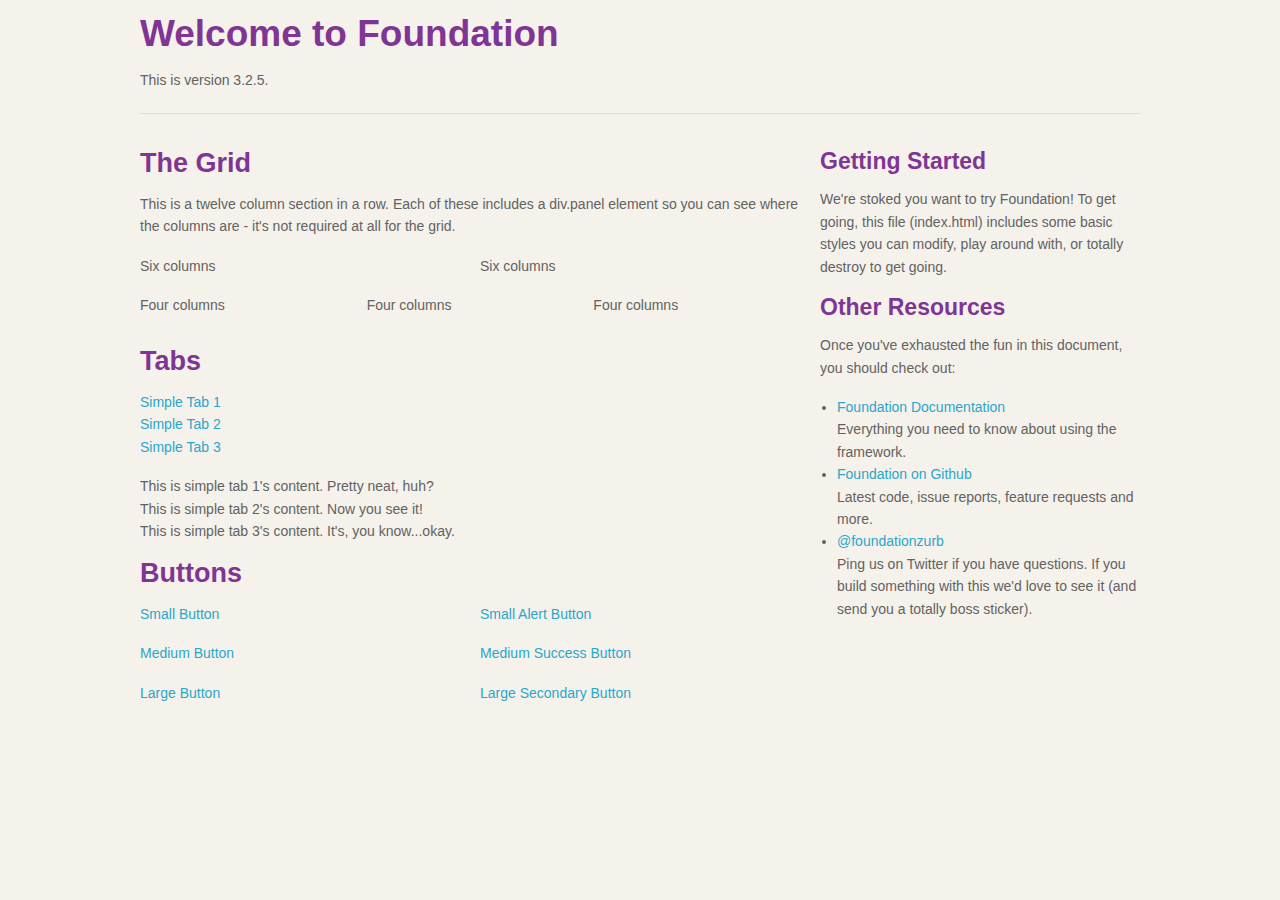
<file: index.html>
<!DOCTYPE html>
<!--[if lt IE 7]>      <html class="no-js lt-ie9 lt-ie8 lt-ie7" lang="en"> <![endif]-->
<!--[if IE 7]>         <html class="no-js lt-ie9 lt-ie8" lang="en"> <![endif]-->
<!--[if IE 8]>         <html class="no-js lt-ie9" lang="en"> <![endif]-->
<!--[if gt IE 8]><!--> <html class="no-js" lang="en"> <!--<![endif]-->

<head>
	<meta charset="utf-8" />
	<meta http-equiv="X-UA-Compatible" content="IE=edge,chrome=1">
	<meta name="viewport" content="width=device-width, initial-scale=1.0" />
	<title>Welcome to Foundation</title>
	<link rel="stylesheet" href="css/screen.css">
	<script src="scripts/foundation/modernizr.foundation.js"></script>
</head>
<body>				
		<div class="row">
				<div class="twelve columns">
						<h2>Welcome to Foundation</h2>
						<p>This is version 3.2.5.</p>
						<hr />
				</div>
		</div>					
	<div class="row">
		<div class="eight columns">
			<h3>The Grid</h3>

			<!-- Grid Example -->
			<div class="row">
				<div class="twelve columns">
					<div class="panel">
						<p>This is a twelve column section in a row. Each of these includes a div.panel element so you can see where the columns are - it's not required at all for the grid.</p>
					</div>
				</div>
			</div>
			<div class="row">
				<div class="six columns">
					<div class="panel">
						<p>Six columns</p>
					</div>
				</div>
				<div class="six columns">
					<div class="panel">
						<p>Six columns</p>
					</div>
				</div>
			</div>
			<div class="row">
				<div class="four columns">
					<div class="panel">
						<p>Four columns</p>
					</div>
				</div>
				<div class="four columns">
					<div class="panel">
						<p>Four columns</p>
					</div>
				</div>
				<div class="four columns">
					<div class="panel">
						<p>Four columns</p>
					</div>
				</div>
			</div>

			<h3>Tabs</h3>
			<dl class="tabs">
				<dd class="active"><a href="#simple1">Simple Tab 1</a></dd>
				<dd><a href="#simple2">Simple Tab 2</a></dd>
				<dd><a href="#simple3">Simple Tab 3</a></dd>
			</dl>

			<ul class="tabs-content">
				<li class="active" id="simple1Tab">This is simple tab 1's content. Pretty neat, huh?</li>
				<li id="simple2Tab">This is simple tab 2's content. Now you see it!</li>
				<li id="simple3Tab">This is simple tab 3's content. It's, you know...okay.</li>
			</ul>

			<h3>Buttons</h3>

      <div class="row">
        <div class="six columns">
          <p><a href="#" class="small button">Small Button</a></p>
          <p><a href="#" class="button">Medium Button</a></p>
          <p><a href="#" class="large button">Large Button</a></p>
        </div>
        <div class="six columns">
          <p><a href="#" class="small alert button">Small Alert Button</a></p>
          <p><a href="#" class="success button">Medium Success Button</a></p>
          <p><a href="#" class="large secondary button">Large Secondary Button</a></p>
        </div>
      </div>
		</div>

		<div class="four columns">
			<h4>Getting Started</h4>
			<p>We're stoked you want to try Foundation! To get going, this file (index.html) includes some basic styles you can modify, play around with, or totally destroy to get going.</p>

			<h4>Other Resources</h4>
			<p>Once you've exhausted the fun in this document, you should check out:</p>
			<ul class="disc">
				<li><a href="http://foundation.zurb.com/docs">Foundation Documentation</a><br />Everything you need to know about using the framework.</li>
				<li><a href="http://github.com/zurb/foundation">Foundation on Github</a><br />Latest code, issue reports, feature requests and more.</li>
				<li><a href="http://twitter.com/foundationzurb">@foundationzurb</a><br />Ping us on Twitter if you have questions. If you build something with this we'd love to see it (and send you a totally boss sticker).</li>
			</ul>
		</div>
	</div>

	<script src="http://code.jquery.com/jquery-1.9.1.min.js"></script>
	<script>window.jQuery || document.write('<script src="scripts/libs/jquery-1.9.1.min.js"><\/script>')</script>
	<!-- Included JS Files (Uncompressed) -->
	<!--
	<script src="scripts/foundation/jquery.cookie.js"></script>
	
	<script src="scripts/foundation/jquery.event.move.js"></script>
	
	<script src="scripts/foundation/jquery.event.swipe.js"></script>
	
	<script src="scripts/foundation/jquery.foundation.accordion.js"></script>
	
	<script src="scripts/foundation/jquery.foundation.alerts.js"></script>
	
	<script src="scripts/foundation/jquery.foundation.buttons.js"></script>
	
	<script src="scripts/foundation/jquery.foundation.clearing.js"></script>
	
	<script src="scripts/foundation/jquery.foundation.forms.js"></script>
	
	<script src="scripts/foundation/jquery.foundation.joyride.js"></script>
	
	<script src="scripts/foundation/jquery.foundation.magellan.js"></script>
	
	<script src="scripts/foundation/jquery.foundation.mediaQueryToggle.js"></script>
	
	<script src="scripts/foundation/jquery.foundation.navigation.js"></script>
	
	<script src="scripts/foundation/jquery.foundation.orbit.js"></script>
	
	<script src="scripts/foundation/jquery.foundation.reveal.js"></script>
	
	<script src="scripts/foundation/jquery.foundation.tabs.js"></script>
	
	<script src="scripts/foundation/jquery.foundation.tooltips.js"></script>
	
	<script src="scripts/foundation/jquery.foundation.topbar.js"></script>
	
	<script src="scripts/foundation/jquery.placeholder.js"></script>
	
    -->
  <!-- Application Javascript, safe to override -->
  <script src="scripts/foundation/app.js"></script>
</body>
</html>
</file>
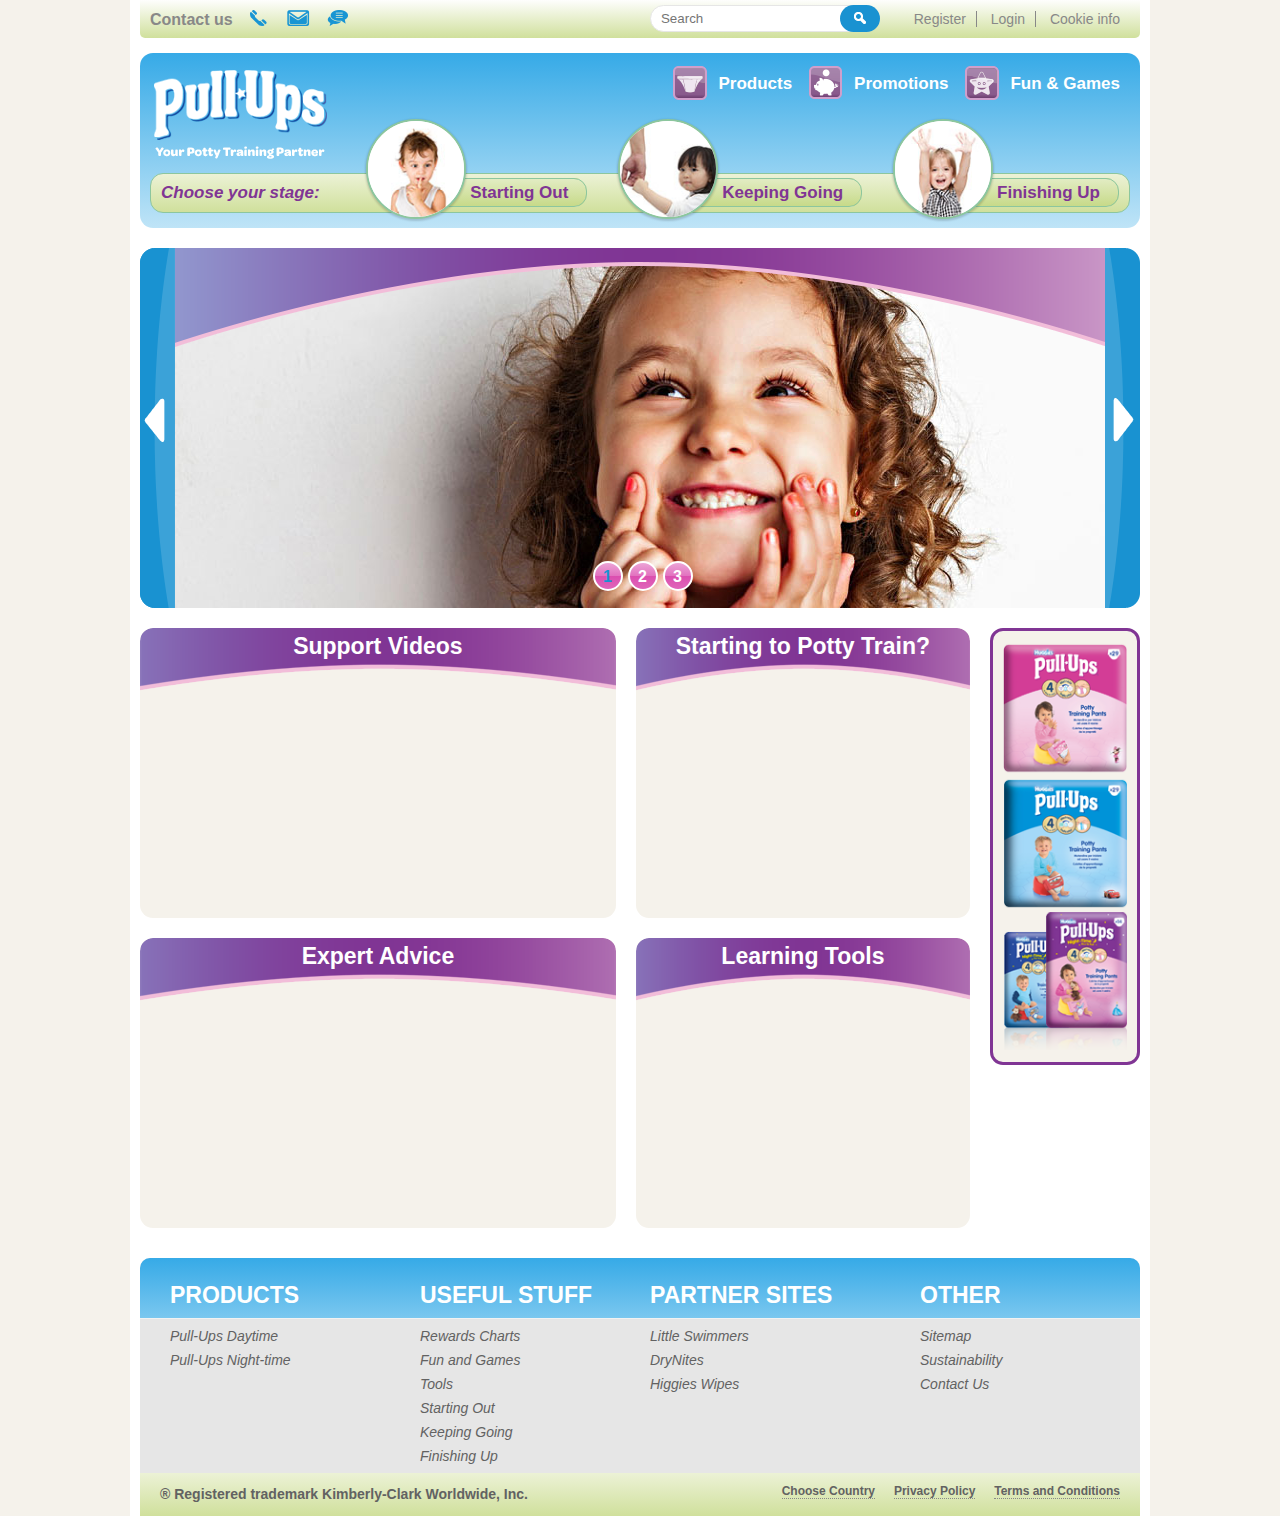
<file: homepage.html>
<!DOCTYPE html>
<!--[if lt IE 7]>      <html class="no-js lt-ie9 lt-ie8 lt-ie7" lang="en"> <![endif]-->
<!--[if IE 7]>         <html class="no-js lt-ie9 lt-ie8" lang="en"> <![endif]-->
<!--[if IE 8]>         <html class="no-js lt-ie9" lang="en"> <![endif]-->
<!--[if IE 9]>         <html class="no-js ie9" lang="en"> <![endif]-->
<!--[if gt IE 9]><!--> <html class="no-js" lang="en"> <!--<![endif]-->
<head>
	<meta charset="utf-8" />
	<meta http-equiv="X-UA-Compatible" content="IE=edge,chrome=1">
	<meta name="viewport" content="width=device-width, initial-scale=1.0" />
	<title>Pull-Ups</title>
	<link rel="stylesheet" href="css/screen.css">
	<script src="scripts/foundation/modernizr.foundation.js"></script>
</head>
<body>				
    <div class="row container">
        <div class="twelve columns">
                
                <div class="row" id="topbar">
                    <div class="four mobile-two columns">
                        <div class="contact">
                            <span>Contact us</span>
                            <span class="ico tel">By phone</span>
                            <span class="ico email">By email</span>
                            <span class="ico sms">By text</span>
                        </div>
                    </div><!--/4 cols -->
                    <div class="five mobile-two columns">
                        <div class="searchbar">
                            <form>
                                <input type="text" placeholder="Search" class="input-txt search-box" value="" />
                                <input type="submit" name="search" class="input-btn search-btn" value="search" />
                            </form>
                        </div>
                    </div><!--/5 cols -->
                    <div class="three mobile-four columns">
                        <nav class="nav-admin">
                            <a href="/registration">Register</a>
                            <a href="/Login">Login</a>
                            <a href="/cookie-info" class="noborder">Cookie info</a>
                        </nav>
                    </div><!--/3 cols -->
                    <br class="clearfix" />
                </div><!--/topbar -->
                
                <div class="row">
                    <div class="twelve columns">
                        <div id="navbar">
                            <div class="row">
                                <div class="three mobile-four columns">
                                    <a href="/" id="logo">Pull-Ups</a>
                                </div><!--/3 cols -->
                                <div class="nine mobile-four columns">
                                    <nav class="nav-promo">
                                        <a href="/product" class="ico-lnk prod">Products</a>
                                        <a href="/promotions" class="ico-lnk promo">Promotions</a>
                                        <a href="/fun-games" class="ico-lnk games">Fun &amp; Games</a>
                                    </nav>
                                </div><!--/6 cols -->
                            </div><!--/row -->
                            <div class="row">
                                <div class="twelve columns">
                                    <nav class="nav-main">
                                        <span class="nav-stage">Choose your stage:</span>
                                        <a href="/starting-out" class=""><span class="stage-ico"><img src="images/starting_out_boy.jpg" alt="" /></span>Starting Out</a>
                                        <a href="/keeping-going" class="middle"><span class="stage-ico"><img src="images/keeping_going_girl.jpg" alt="" /></span>Keeping Going</a>
                                        <a href="/finishing-up" class=""><span class="stage-ico"><img src="images/finishing_up_girl.jpg" alt="" /></span>Finishing Up</a>
                                    </nav>
                                </div><!--/12 cols -->
                            </div><!--/row -->
                        </div><!--/navbar -->
                    </div><!--/12 cols -->
                </div><!--/row -->
                
                <div class="row" id="carousel">
                    <div class="twelve columns centered">
                        <div class="carousel-wrapper">
                            <span class="crop lrg hide-for-small">&nbsp;</span>
                            <div id="featured">
                                <img src="images/girl_smile.jpg" alt="" />
                                <img src="images/girl_smile.jpg" alt="" />
                                <img src="images/girl_smile.jpg" alt="" />
                            </div>
                        </div><!--/touchcarousel-wrapper -->
                    </div><!--/12 cols -->
                </div>
                
                <div class="row">
                    <div class="ten mobile-four columns">
                        <div class="row">
                            <div class="seven mobile-two columns">
                                <div class="box">
                                    <h4>Support Videos</h4>
                                </div>
                                <div class="box">
                                    <h4>Expert Advice</h4>
                                </div>
                            </div><!--/7 cols -->
                            <div class="five mobile-two columns">
                                <div class="box">
                                    <h4>Starting to Potty Train?</h4>
                                </div>
                                <div class="box">
                                    <h4>Learning Tools</h4>
                                </div>
                            </div><!--/5 cols -->
                        </div><!--/row -->
                    </div><!--/10 cols -->
                    <div class="two mobile-four columns">
                        <div class="box ads">
                            <img src="images/pack_pullups_girl.png" alt="" />
                            <img src="images/pack_pullups_boy.png" alt="" />
                            <img src="images/pack_pullups_multi.png" alt="" />                            
                        </div>
                    </div><!--/2 cols -->
                </div><!--/row -->
                
                <div class="row">
                    <div class="twelve mobile-four columns">
                        <div class="row" id="footer">
                            <div class="three mobile-two columns">
                                <h4>PRODUCTS</h4>
                                <nav class="nav-footer">
                                    <a href="#">Pull-Ups Daytime</a>
                                    <a href="#">Pull-Ups Night-time</a>
                                </nav>
                            </div>
                            <div class="three mobile-two columns">
                                <h4>USEFUL STUFF</h4>
                                <nav class="nav-footer">
                                    <a href="#">Rewards Charts</a>
                                    <a href="#">Fun and Games</a>
                                    <a href="#">Tools</a>
                                    <a href="#">Starting Out</a>
                                    <a href="#">Keeping Going</a>
                                    <a href="#">Finishing Up</a>
                                </nav>
                            </div>
                            <div class="three mobile-two columns" id="partner">
                                <h4>PARTNER SITES</h4>
                                <nav class="nav-footer">
                                    <a href="#" target="_blank">Little Swimmers</a>
                                    <a href="#" target="_blank">DryNites</a>
                                    <a href="#" target="_blank">Higgies Wipes</a>
                                </nav>
                            </div>
                            <div class="three mobile-two columns">
                                <h4>OTHER</h4>
                                <nav class="nav-footer">
                                    <a href="#">Sitemap</a>
                                    <a href="#">Sustainability</a>
                                    <a href="#">Contact Us</a>
                                </nav>
                            </div>
                        </div><!--/footer -->
                        <div class="row" id="lowerbar">
                            <div class="six mobile-two columns">
                                <p>&reg; Registered trademark Kimberly-Clark Worldwide, Inc.</p>
                            </div>
                            <div class="six mobiel-two columns">
                                <nav class="nav-lower">
                                    <a href="#">Choose Country</a>
                                    <a href="#">Privacy Policy</a>
                                    <a href="#">Terms and Conditions</a>
                                </nav>
                            </div>
                        </div><!--/lowerbar -->
                    </div><!--/12 cols-->
                </div><!--/row -->
                
        </div><!--/12 cols -->
    </div><!--/container -->
    <!-- Included JS Files (Uncompressed) -->
    <!--
	<script src="http://code.jquery.com/jquery-1.9.1.min.js"></script>
	<script>window.jQuery || document.write('<script src="scripts/libs/jquery-1.9.1.min.js"><\/script>')</script>
    -->
    <script src="scripts/foundation/foundation.min.js"></script>
    <script src="scripts/foundation/app.js"></script>
    <script src="scripts/pullups.js"></script>
</body>
</html>
</file>
<file: css/screen.css>
/* line 17, ../../../Ruby193/lib/ruby/gems/1.9.1/gems/compass-0.12.2/frameworks/compass/stylesheets/compass/reset/_utilities.scss */
html, body, div, span, applet, object, iframe,
h1, h2, h3, h4, h5, h6, p, blockquote, pre,
a, abbr, acronym, address, big, cite, code,
del, dfn, em, img, ins, kbd, q, s, samp,
small, strike, strong, sub, sup, tt, var,
b, u, i, center,
dl, dt, dd, ol, ul, li,
fieldset, form, label, legend,
table, caption, tbody, tfoot, thead, tr, th, td,
article, aside, canvas, details, embed,
figure, figcaption, footer, header, hgroup,
menu, nav, output, ruby, section, summary,
time, mark, audio, video {
  margin: 0;
  padding: 0;
  border: 0;
  font: inherit;
  font-size: 100%;
  vertical-align: baseline;
}

/* line 22, ../../../Ruby193/lib/ruby/gems/1.9.1/gems/compass-0.12.2/frameworks/compass/stylesheets/compass/reset/_utilities.scss */
html {
  line-height: 1;
}

/* line 24, ../../../Ruby193/lib/ruby/gems/1.9.1/gems/compass-0.12.2/frameworks/compass/stylesheets/compass/reset/_utilities.scss */
ol, ul {
  list-style: none;
}

/* line 26, ../../../Ruby193/lib/ruby/gems/1.9.1/gems/compass-0.12.2/frameworks/compass/stylesheets/compass/reset/_utilities.scss */
table {
  border-collapse: collapse;
  border-spacing: 0;
}

/* line 28, ../../../Ruby193/lib/ruby/gems/1.9.1/gems/compass-0.12.2/frameworks/compass/stylesheets/compass/reset/_utilities.scss */
caption, th, td {
  text-align: left;
  font-weight: normal;
  vertical-align: middle;
}

/* line 30, ../../../Ruby193/lib/ruby/gems/1.9.1/gems/compass-0.12.2/frameworks/compass/stylesheets/compass/reset/_utilities.scss */
q, blockquote {
  quotes: none;
}
/* line 103, ../../../Ruby193/lib/ruby/gems/1.9.1/gems/compass-0.12.2/frameworks/compass/stylesheets/compass/reset/_utilities.scss */
q:before, q:after, blockquote:before, blockquote:after {
  content: "";
  content: none;
}

/* line 32, ../../../Ruby193/lib/ruby/gems/1.9.1/gems/compass-0.12.2/frameworks/compass/stylesheets/compass/reset/_utilities.scss */
a img {
  border: none;
}

/* line 116, ../../../Ruby193/lib/ruby/gems/1.9.1/gems/compass-0.12.2/frameworks/compass/stylesheets/compass/reset/_utilities.scss */
article, aside, details, figcaption, figure, footer, header, hgroup, menu, nav, section, summary {
  display: block;
}

/* Requires: normalize.css */
/* Global Reset & Standards ---------------------- */
/* line 5, ../../../Ruby193/lib/ruby/gems/1.9.1/gems/zurb-foundation-3.2.5/scss/foundation/common/_globals.scss */
*, *:before, *:after {
  -webkit-box-sizing: border-box;
  -moz-box-sizing: border-box;
  box-sizing: border-box;
}

/* line 6, ../../../Ruby193/lib/ruby/gems/1.9.1/gems/zurb-foundation-3.2.5/scss/foundation/common/_globals.scss */
html {
  font-size: 62.5%;
}

/* line 7, ../../../Ruby193/lib/ruby/gems/1.9.1/gems/zurb-foundation-3.2.5/scss/foundation/common/_globals.scss */
body {
  background: white;
  font-family: "Helvetica Neue", "Helvetica", Helvetica, Arial, sans-serif;
  font-weight: normal;
  font-style: normal;
  font-size: 14px;
  line-height: 1;
  color: #626262;
  position: relative;
  -webkit-font-smoothing: antialiased;
}

/* Links ---------------------- */
/* line 11, ../../../Ruby193/lib/ruby/gems/1.9.1/gems/zurb-foundation-3.2.5/scss/foundation/common/_globals.scss */
a img {
  border: none;
}

/* line 12, ../../../Ruby193/lib/ruby/gems/1.9.1/gems/zurb-foundation-3.2.5/scss/foundation/common/_globals.scss */
a {
  color: #2ba6cb;
  text-decoration: none;
  line-height: inherit;
}

/* line 13, ../../../Ruby193/lib/ruby/gems/1.9.1/gems/zurb-foundation-3.2.5/scss/foundation/common/_globals.scss */
a:hover {
  color: #2795b6;
}

/* line 14, ../../../Ruby193/lib/ruby/gems/1.9.1/gems/zurb-foundation-3.2.5/scss/foundation/common/_globals.scss */
a:focus {
  color: #2795b6;
}

/* line 15, ../../../Ruby193/lib/ruby/gems/1.9.1/gems/zurb-foundation-3.2.5/scss/foundation/common/_globals.scss */
p a, p a:visited {
  line-height: inherit;
}

/* Misc ---------------------- */
/* line 19, ../../../Ruby193/lib/ruby/gems/1.9.1/gems/zurb-foundation-3.2.5/scss/foundation/common/_globals.scss */
.left {
  float: left;
}

/* line 20, ../../../Ruby193/lib/ruby/gems/1.9.1/gems/zurb-foundation-3.2.5/scss/foundation/common/_globals.scss */
.right {
  float: right;
}

/* line 21, ../../../Ruby193/lib/ruby/gems/1.9.1/gems/zurb-foundation-3.2.5/scss/foundation/common/_globals.scss */
.text-left {
  text-align: left;
}

/* line 22, ../../../Ruby193/lib/ruby/gems/1.9.1/gems/zurb-foundation-3.2.5/scss/foundation/common/_globals.scss */
.text-right {
  text-align: right;
}

/* line 23, ../../../Ruby193/lib/ruby/gems/1.9.1/gems/zurb-foundation-3.2.5/scss/foundation/common/_globals.scss */
.text-center {
  text-align: center;
}

/* line 24, ../../../Ruby193/lib/ruby/gems/1.9.1/gems/zurb-foundation-3.2.5/scss/foundation/common/_globals.scss */
.hide {
  display: none;
}

/* line 25, ../../../Ruby193/lib/ruby/gems/1.9.1/gems/zurb-foundation-3.2.5/scss/foundation/common/_globals.scss */
.hide-override {
  display: none !important;
}

/* line 26, ../../../Ruby193/lib/ruby/gems/1.9.1/gems/zurb-foundation-3.2.5/scss/foundation/common/_globals.scss */
.highlight {
  background: #ffff99;
}

/* line 28, ../../../Ruby193/lib/ruby/gems/1.9.1/gems/zurb-foundation-3.2.5/scss/foundation/common/_globals.scss */
#googlemap img, object, embed {
  max-width: none;
}

/* line 30, ../../../Ruby193/lib/ruby/gems/1.9.1/gems/zurb-foundation-3.2.5/scss/foundation/common/_globals.scss */
#map_canvas embed {
  max-width: none;
}

/* line 31, ../../../Ruby193/lib/ruby/gems/1.9.1/gems/zurb-foundation-3.2.5/scss/foundation/common/_globals.scss */
#map_canvas img {
  max-width: none;
}

/* line 32, ../../../Ruby193/lib/ruby/gems/1.9.1/gems/zurb-foundation-3.2.5/scss/foundation/common/_globals.scss */
#map_canvas object {
  max-width: none;
}

/* Reset for strange margins by default on <figure> elements */
/* line 35, ../../../Ruby193/lib/ruby/gems/1.9.1/gems/zurb-foundation-3.2.5/scss/foundation/common/_globals.scss */
figure {
  margin: 0;
}

/* The Grid ---------------------- */
/* line 3, ../../../Ruby193/lib/ruby/gems/1.9.1/gems/zurb-foundation-3.2.5/scss/foundation/components/_grid.scss */
.row {
  width: 1020px;
  max-width: 100%;
  min-width: 768px;
  margin: 0 auto;
}
/* line 4, ../../../Ruby193/lib/ruby/gems/1.9.1/gems/zurb-foundation-3.2.5/scss/foundation/components/_grid.scss */
.row .row {
  width: auto;
  max-width: none;
  min-width: 0;
  margin: 0 -10px;
}
/* line 7, ../../../Ruby193/lib/ruby/gems/1.9.1/gems/zurb-foundation-3.2.5/scss/foundation/components/_grid.scss */
.row.collapse .column, .row.collapse .columns {
  padding: 0;
}
/* line 9, ../../../Ruby193/lib/ruby/gems/1.9.1/gems/zurb-foundation-3.2.5/scss/foundation/components/_grid.scss */
.row .row {
  width: auto;
  max-width: none;
  min-width: 0;
  margin: 0 -10px;
}
/* line 10, ../../../Ruby193/lib/ruby/gems/1.9.1/gems/zurb-foundation-3.2.5/scss/foundation/components/_grid.scss */
.row .row.collapse {
  margin: 0;
}

/* line 14, ../../../Ruby193/lib/ruby/gems/1.9.1/gems/zurb-foundation-3.2.5/scss/foundation/components/_grid.scss */
.column, .columns {
  float: left;
  min-height: 1px;
  padding: 0 10px;
  position: relative;
}
/* line 15, ../../../Ruby193/lib/ruby/gems/1.9.1/gems/zurb-foundation-3.2.5/scss/foundation/components/_grid.scss */
.column.centered, .columns.centered {
  float: none;
  margin: 0 auto;
}

/* line 18, ../../../Ruby193/lib/ruby/gems/1.9.1/gems/zurb-foundation-3.2.5/scss/foundation/components/_grid.scss */
[class*="column"] + [class*="column"]:last-child {
  float: right;
}

/* line 19, ../../../Ruby193/lib/ruby/gems/1.9.1/gems/zurb-foundation-3.2.5/scss/foundation/components/_grid.scss */
[class*="column"] + [class*="column"].end {
  float: left;
}

/* line 23, ../../../Ruby193/lib/ruby/gems/1.9.1/gems/zurb-foundation-3.2.5/scss/foundation/components/_grid.scss */
.one, .row .one {
  width: 8.33333%;
}

/* line 23, ../../../Ruby193/lib/ruby/gems/1.9.1/gems/zurb-foundation-3.2.5/scss/foundation/components/_grid.scss */
.two, .row .two {
  width: 16.66667%;
}

/* line 23, ../../../Ruby193/lib/ruby/gems/1.9.1/gems/zurb-foundation-3.2.5/scss/foundation/components/_grid.scss */
.three, .row .three {
  width: 25%;
}

/* line 23, ../../../Ruby193/lib/ruby/gems/1.9.1/gems/zurb-foundation-3.2.5/scss/foundation/components/_grid.scss */
.four, .row .four {
  width: 33.33333%;
}

/* line 23, ../../../Ruby193/lib/ruby/gems/1.9.1/gems/zurb-foundation-3.2.5/scss/foundation/components/_grid.scss */
.five, .row .five {
  width: 41.66667%;
}

/* line 23, ../../../Ruby193/lib/ruby/gems/1.9.1/gems/zurb-foundation-3.2.5/scss/foundation/components/_grid.scss */
.six, .row .six {
  width: 50%;
}

/* line 23, ../../../Ruby193/lib/ruby/gems/1.9.1/gems/zurb-foundation-3.2.5/scss/foundation/components/_grid.scss */
.seven, .row .seven {
  width: 58.33333%;
}

/* line 23, ../../../Ruby193/lib/ruby/gems/1.9.1/gems/zurb-foundation-3.2.5/scss/foundation/components/_grid.scss */
.eight, .row .eight {
  width: 66.66667%;
}

/* line 23, ../../../Ruby193/lib/ruby/gems/1.9.1/gems/zurb-foundation-3.2.5/scss/foundation/components/_grid.scss */
.nine, .row .nine {
  width: 75%;
}

/* line 23, ../../../Ruby193/lib/ruby/gems/1.9.1/gems/zurb-foundation-3.2.5/scss/foundation/components/_grid.scss */
.ten, .row .ten {
  width: 83.33333%;
}

/* line 23, ../../../Ruby193/lib/ruby/gems/1.9.1/gems/zurb-foundation-3.2.5/scss/foundation/components/_grid.scss */
.eleven, .row .eleven {
  width: 91.66667%;
}

/* line 23, ../../../Ruby193/lib/ruby/gems/1.9.1/gems/zurb-foundation-3.2.5/scss/foundation/components/_grid.scss */
.twelve, .row .twelve {
  width: 100%;
}

/* line 36, ../../../Ruby193/lib/ruby/gems/1.9.1/gems/zurb-foundation-3.2.5/scss/foundation/components/_grid.scss */
.row .offset-by-one {
  margin-left: 8.33333%;
}

/* line 36, ../../../Ruby193/lib/ruby/gems/1.9.1/gems/zurb-foundation-3.2.5/scss/foundation/components/_grid.scss */
.row .offset-by-two {
  margin-left: 16.66667%;
}

/* line 36, ../../../Ruby193/lib/ruby/gems/1.9.1/gems/zurb-foundation-3.2.5/scss/foundation/components/_grid.scss */
.row .offset-by-three {
  margin-left: 25%;
}

/* line 36, ../../../Ruby193/lib/ruby/gems/1.9.1/gems/zurb-foundation-3.2.5/scss/foundation/components/_grid.scss */
.row .offset-by-four {
  margin-left: 33.33333%;
}

/* line 36, ../../../Ruby193/lib/ruby/gems/1.9.1/gems/zurb-foundation-3.2.5/scss/foundation/components/_grid.scss */
.row .offset-by-five {
  margin-left: 41.66667%;
}

/* line 36, ../../../Ruby193/lib/ruby/gems/1.9.1/gems/zurb-foundation-3.2.5/scss/foundation/components/_grid.scss */
.row .offset-by-six {
  margin-left: 50%;
}

/* line 36, ../../../Ruby193/lib/ruby/gems/1.9.1/gems/zurb-foundation-3.2.5/scss/foundation/components/_grid.scss */
.row .offset-by-seven {
  margin-left: 58.33333%;
}

/* line 36, ../../../Ruby193/lib/ruby/gems/1.9.1/gems/zurb-foundation-3.2.5/scss/foundation/components/_grid.scss */
.row .offset-by-eight {
  margin-left: 66.66667%;
}

/* line 36, ../../../Ruby193/lib/ruby/gems/1.9.1/gems/zurb-foundation-3.2.5/scss/foundation/components/_grid.scss */
.row .offset-by-nine {
  margin-left: 75%;
}

/* line 36, ../../../Ruby193/lib/ruby/gems/1.9.1/gems/zurb-foundation-3.2.5/scss/foundation/components/_grid.scss */
.row .offset-by-ten {
  margin-left: 83.33333%;
}

/* line 42, ../../../Ruby193/lib/ruby/gems/1.9.1/gems/zurb-foundation-3.2.5/scss/foundation/components/_grid.scss */
.push-two {
  left: 16.66667%;
}

/* line 43, ../../../Ruby193/lib/ruby/gems/1.9.1/gems/zurb-foundation-3.2.5/scss/foundation/components/_grid.scss */
.pull-two {
  right: 16.66667%;
}

/* line 42, ../../../Ruby193/lib/ruby/gems/1.9.1/gems/zurb-foundation-3.2.5/scss/foundation/components/_grid.scss */
.push-three {
  left: 25%;
}

/* line 43, ../../../Ruby193/lib/ruby/gems/1.9.1/gems/zurb-foundation-3.2.5/scss/foundation/components/_grid.scss */
.pull-three {
  right: 25%;
}

/* line 42, ../../../Ruby193/lib/ruby/gems/1.9.1/gems/zurb-foundation-3.2.5/scss/foundation/components/_grid.scss */
.push-four {
  left: 33.33333%;
}

/* line 43, ../../../Ruby193/lib/ruby/gems/1.9.1/gems/zurb-foundation-3.2.5/scss/foundation/components/_grid.scss */
.pull-four {
  right: 33.33333%;
}

/* line 42, ../../../Ruby193/lib/ruby/gems/1.9.1/gems/zurb-foundation-3.2.5/scss/foundation/components/_grid.scss */
.push-five {
  left: 41.66667%;
}

/* line 43, ../../../Ruby193/lib/ruby/gems/1.9.1/gems/zurb-foundation-3.2.5/scss/foundation/components/_grid.scss */
.pull-five {
  right: 41.66667%;
}

/* line 42, ../../../Ruby193/lib/ruby/gems/1.9.1/gems/zurb-foundation-3.2.5/scss/foundation/components/_grid.scss */
.push-six {
  left: 50%;
}

/* line 43, ../../../Ruby193/lib/ruby/gems/1.9.1/gems/zurb-foundation-3.2.5/scss/foundation/components/_grid.scss */
.pull-six {
  right: 50%;
}

/* line 42, ../../../Ruby193/lib/ruby/gems/1.9.1/gems/zurb-foundation-3.2.5/scss/foundation/components/_grid.scss */
.push-seven {
  left: 58.33333%;
}

/* line 43, ../../../Ruby193/lib/ruby/gems/1.9.1/gems/zurb-foundation-3.2.5/scss/foundation/components/_grid.scss */
.pull-seven {
  right: 58.33333%;
}

/* line 42, ../../../Ruby193/lib/ruby/gems/1.9.1/gems/zurb-foundation-3.2.5/scss/foundation/components/_grid.scss */
.push-eight {
  left: 66.66667%;
}

/* line 43, ../../../Ruby193/lib/ruby/gems/1.9.1/gems/zurb-foundation-3.2.5/scss/foundation/components/_grid.scss */
.pull-eight {
  right: 66.66667%;
}

/* line 42, ../../../Ruby193/lib/ruby/gems/1.9.1/gems/zurb-foundation-3.2.5/scss/foundation/components/_grid.scss */
.push-nine {
  left: 75%;
}

/* line 43, ../../../Ruby193/lib/ruby/gems/1.9.1/gems/zurb-foundation-3.2.5/scss/foundation/components/_grid.scss */
.pull-nine {
  right: 75%;
}

/* line 42, ../../../Ruby193/lib/ruby/gems/1.9.1/gems/zurb-foundation-3.2.5/scss/foundation/components/_grid.scss */
.push-ten {
  left: 83.33333%;
}

/* line 43, ../../../Ruby193/lib/ruby/gems/1.9.1/gems/zurb-foundation-3.2.5/scss/foundation/components/_grid.scss */
.pull-ten {
  right: 83.33333%;
}

/* line 46, ../../../Ruby193/lib/ruby/gems/1.9.1/gems/zurb-foundation-3.2.5/scss/foundation/components/_grid.scss */
img {
  height: auto;
}

/* line 47, ../../../Ruby193/lib/ruby/gems/1.9.1/gems/zurb-foundation-3.2.5/scss/foundation/components/_grid.scss */
img, object, embed {
  max-width: 100%;
}

/* line 48, ../../../Ruby193/lib/ruby/gems/1.9.1/gems/zurb-foundation-3.2.5/scss/foundation/components/_grid.scss */
img {
  -ms-interpolation-mode: bicubic;
}

/* line 49, ../../../Ruby193/lib/ruby/gems/1.9.1/gems/zurb-foundation-3.2.5/scss/foundation/components/_grid.scss */
#map_canvas img, .map_canvas img {
  max-width: none!important;
}

/* Nicolas Gallagher's micro clearfix */
/* line 52, ../../../Ruby193/lib/ruby/gems/1.9.1/gems/zurb-foundation-3.2.5/scss/foundation/components/_grid.scss */
.row {
  *zoom: 1;
}
/* line 4, ../../../Ruby193/lib/ruby/gems/1.9.1/gems/zurb-foundation-3.2.5/scss/foundation/mixins/_clearfix.scss */
.row:before, .row:after {
  content: " ";
  display: table;
}
/* line 5, ../../../Ruby193/lib/ruby/gems/1.9.1/gems/zurb-foundation-3.2.5/scss/foundation/mixins/_clearfix.scss */
.row:after {
  clear: both;
}

/* Block Grids ---------------------- */
/* These are 2-up, 3-up, 4-up and 5-up ULs, suited
for repeating blocks of content. Add 'mobile' to
them to switch them just like the layout grid
(one item per line) on phones

For IE7/8 compatibility block-grid items need to be
the same height. You can optionally uncomment the
lines below to support arbitrary height, but know
that IE7/8 do not support :nth-child.
-------------------------------------------------- */
/* line 67, ../../../Ruby193/lib/ruby/gems/1.9.1/gems/zurb-foundation-3.2.5/scss/foundation/components/_grid.scss */
.block-grid {
  display: block;
  overflow: hidden;
  padding: 0;
}
/* line 69, ../../../Ruby193/lib/ruby/gems/1.9.1/gems/zurb-foundation-3.2.5/scss/foundation/components/_grid.scss */
.block-grid > li {
  display: block;
  height: auto;
  float: left;
}
/* line 72, ../../../Ruby193/lib/ruby/gems/1.9.1/gems/zurb-foundation-3.2.5/scss/foundation/components/_grid.scss */
.block-grid.one-up {
  margin: 0;
}
/* line 78, ../../../Ruby193/lib/ruby/gems/1.9.1/gems/zurb-foundation-3.2.5/scss/foundation/components/_grid.scss */
.block-grid.one-up > li {
  width: 100%;
  padding: 0 0 15px;
}
/* line 72, ../../../Ruby193/lib/ruby/gems/1.9.1/gems/zurb-foundation-3.2.5/scss/foundation/components/_grid.scss */
.block-grid.two-up {
  margin: 0 -15px;
}
/* line 78, ../../../Ruby193/lib/ruby/gems/1.9.1/gems/zurb-foundation-3.2.5/scss/foundation/components/_grid.scss */
.block-grid.two-up > li {
  width: 50%;
  padding: 0 15px 15px;
}
/* line 85, ../../../Ruby193/lib/ruby/gems/1.9.1/gems/zurb-foundation-3.2.5/scss/foundation/components/_grid.scss */
.block-grid.two-up > li:nth-child(2n+1) {
  clear: both;
}
/* line 72, ../../../Ruby193/lib/ruby/gems/1.9.1/gems/zurb-foundation-3.2.5/scss/foundation/components/_grid.scss */
.block-grid.three-up {
  margin: 0 -12px;
}
/* line 78, ../../../Ruby193/lib/ruby/gems/1.9.1/gems/zurb-foundation-3.2.5/scss/foundation/components/_grid.scss */
.block-grid.three-up > li {
  width: 33.33333%;
  padding: 0 12px 12px;
}
/* line 85, ../../../Ruby193/lib/ruby/gems/1.9.1/gems/zurb-foundation-3.2.5/scss/foundation/components/_grid.scss */
.block-grid.three-up > li:nth-child(3n+1) {
  clear: both;
}
/* line 72, ../../../Ruby193/lib/ruby/gems/1.9.1/gems/zurb-foundation-3.2.5/scss/foundation/components/_grid.scss */
.block-grid.four-up {
  margin: 0 -10px;
}
/* line 78, ../../../Ruby193/lib/ruby/gems/1.9.1/gems/zurb-foundation-3.2.5/scss/foundation/components/_grid.scss */
.block-grid.four-up > li {
  width: 25%;
  padding: 0 10px 10px;
}
/* line 85, ../../../Ruby193/lib/ruby/gems/1.9.1/gems/zurb-foundation-3.2.5/scss/foundation/components/_grid.scss */
.block-grid.four-up > li:nth-child(4n+1) {
  clear: both;
}
/* line 72, ../../../Ruby193/lib/ruby/gems/1.9.1/gems/zurb-foundation-3.2.5/scss/foundation/components/_grid.scss */
.block-grid.five-up {
  margin: 0 -8px;
}
/* line 78, ../../../Ruby193/lib/ruby/gems/1.9.1/gems/zurb-foundation-3.2.5/scss/foundation/components/_grid.scss */
.block-grid.five-up > li {
  width: 20%;
  padding: 0 8px 8px;
}
/* line 85, ../../../Ruby193/lib/ruby/gems/1.9.1/gems/zurb-foundation-3.2.5/scss/foundation/components/_grid.scss */
.block-grid.five-up > li:nth-child(5n+1) {
  clear: both;
}
/* line 72, ../../../Ruby193/lib/ruby/gems/1.9.1/gems/zurb-foundation-3.2.5/scss/foundation/components/_grid.scss */
.block-grid.six-up {
  margin: 0 -8px;
}
/* line 78, ../../../Ruby193/lib/ruby/gems/1.9.1/gems/zurb-foundation-3.2.5/scss/foundation/components/_grid.scss */
.block-grid.six-up > li {
  width: 16.66667%;
  padding: 0 8px 8px;
}
/* line 85, ../../../Ruby193/lib/ruby/gems/1.9.1/gems/zurb-foundation-3.2.5/scss/foundation/components/_grid.scss */
.block-grid.six-up > li:nth-child(6n+1) {
  clear: both;
}
/* line 72, ../../../Ruby193/lib/ruby/gems/1.9.1/gems/zurb-foundation-3.2.5/scss/foundation/components/_grid.scss */
.block-grid.seven-up {
  margin: 0 -8px;
}
/* line 78, ../../../Ruby193/lib/ruby/gems/1.9.1/gems/zurb-foundation-3.2.5/scss/foundation/components/_grid.scss */
.block-grid.seven-up > li {
  width: 14.28571%;
  padding: 0 8px 8px;
}
/* line 85, ../../../Ruby193/lib/ruby/gems/1.9.1/gems/zurb-foundation-3.2.5/scss/foundation/components/_grid.scss */
.block-grid.seven-up > li:nth-child(7n+1) {
  clear: both;
}
/* line 72, ../../../Ruby193/lib/ruby/gems/1.9.1/gems/zurb-foundation-3.2.5/scss/foundation/components/_grid.scss */
.block-grid.eight-up {
  margin: 0 -8px;
}
/* line 78, ../../../Ruby193/lib/ruby/gems/1.9.1/gems/zurb-foundation-3.2.5/scss/foundation/components/_grid.scss */
.block-grid.eight-up > li {
  width: 12.5%;
  padding: 0 8px 8px;
}
/* line 85, ../../../Ruby193/lib/ruby/gems/1.9.1/gems/zurb-foundation-3.2.5/scss/foundation/components/_grid.scss */
.block-grid.eight-up > li:nth-child(8n+1) {
  clear: both;
}
/* line 72, ../../../Ruby193/lib/ruby/gems/1.9.1/gems/zurb-foundation-3.2.5/scss/foundation/components/_grid.scss */
.block-grid.nine-up {
  margin: 0 -8px;
}
/* line 78, ../../../Ruby193/lib/ruby/gems/1.9.1/gems/zurb-foundation-3.2.5/scss/foundation/components/_grid.scss */
.block-grid.nine-up > li {
  width: 11.11111%;
  padding: 0 8px 8px;
}
/* line 85, ../../../Ruby193/lib/ruby/gems/1.9.1/gems/zurb-foundation-3.2.5/scss/foundation/components/_grid.scss */
.block-grid.nine-up > li:nth-child(9n+1) {
  clear: both;
}
/* line 72, ../../../Ruby193/lib/ruby/gems/1.9.1/gems/zurb-foundation-3.2.5/scss/foundation/components/_grid.scss */
.block-grid.ten-up {
  margin: 0 -8px;
}
/* line 78, ../../../Ruby193/lib/ruby/gems/1.9.1/gems/zurb-foundation-3.2.5/scss/foundation/components/_grid.scss */
.block-grid.ten-up > li {
  width: 10%;
  padding: 0 8px 8px;
}
/* line 85, ../../../Ruby193/lib/ruby/gems/1.9.1/gems/zurb-foundation-3.2.5/scss/foundation/components/_grid.scss */
.block-grid.ten-up > li:nth-child(10n+1) {
  clear: both;
}
/* line 72, ../../../Ruby193/lib/ruby/gems/1.9.1/gems/zurb-foundation-3.2.5/scss/foundation/components/_grid.scss */
.block-grid.eleven-up {
  margin: 0 -8px;
}
/* line 78, ../../../Ruby193/lib/ruby/gems/1.9.1/gems/zurb-foundation-3.2.5/scss/foundation/components/_grid.scss */
.block-grid.eleven-up > li {
  width: 9.09091%;
  padding: 0 8px 8px;
}
/* line 85, ../../../Ruby193/lib/ruby/gems/1.9.1/gems/zurb-foundation-3.2.5/scss/foundation/components/_grid.scss */
.block-grid.eleven-up > li:nth-child(11n+1) {
  clear: both;
}
/* line 72, ../../../Ruby193/lib/ruby/gems/1.9.1/gems/zurb-foundation-3.2.5/scss/foundation/components/_grid.scss */
.block-grid.twelve-up {
  margin: 0 -8px;
}
/* line 78, ../../../Ruby193/lib/ruby/gems/1.9.1/gems/zurb-foundation-3.2.5/scss/foundation/components/_grid.scss */
.block-grid.twelve-up > li {
  width: 8.33333%;
  padding: 0 8px 8px;
}
/* line 85, ../../../Ruby193/lib/ruby/gems/1.9.1/gems/zurb-foundation-3.2.5/scss/foundation/components/_grid.scss */
.block-grid.twelve-up > li:nth-child(12n+1) {
  clear: both;
}

/* Base Type Styles Using Modular Scale ---------------------- */
/* line 3, ../../../Ruby193/lib/ruby/gems/1.9.1/gems/zurb-foundation-3.2.5/scss/foundation/common/_typography.scss */
body, div, dl, dt, dd, ul, ol, li, h1, h2, h3, h4, h5, h6, pre, form, p, blockquote, th, td {
  margin: 0;
  padding: 0;
  font-size: 14px;
  direction: ltr;
}

/* line 10, ../../../Ruby193/lib/ruby/gems/1.9.1/gems/zurb-foundation-3.2.5/scss/foundation/common/_typography.scss */
p {
  font-family: inherit;
  font-weight: normal;
  font-size: 14px;
  line-height: 1.6;
  margin-bottom: 17px;
}
/* line 11, ../../../Ruby193/lib/ruby/gems/1.9.1/gems/zurb-foundation-3.2.5/scss/foundation/common/_typography.scss */
p.lead {
  font-size: 17.5px;
  line-height: 1.6;
  margin-bottom: 17px;
}

/* line 13, ../../../Ruby193/lib/ruby/gems/1.9.1/gems/zurb-foundation-3.2.5/scss/foundation/common/_typography.scss */
aside p {
  font-size: 13px;
  line-height: 1.35;
  font-style: italic;
}

/* line 15, ../../../Ruby193/lib/ruby/gems/1.9.1/gems/zurb-foundation-3.2.5/scss/foundation/common/_typography.scss */
h1, h2, h3, h4, h5, h6 {
  font-family: "Helvetica Neue", "Helvetica", Helvetica, Arial, sans-serif;
  font-weight: bold;
  font-style: normal;
  color: #803594;
  text-rendering: optimizeLegibility;
  line-height: 1.1;
  margin-bottom: 14px;
  margin-top: 14px;
}
/* line 24, ../../../Ruby193/lib/ruby/gems/1.9.1/gems/zurb-foundation-3.2.5/scss/foundation/common/_typography.scss */
h1 small, h2 small, h3 small, h4 small, h5 small, h6 small {
  font-size: 60%;
  color: #c68cd6;
  line-height: 0;
}

/* line 27, ../../../Ruby193/lib/ruby/gems/1.9.1/gems/zurb-foundation-3.2.5/scss/foundation/common/_typography.scss */
h1 {
  font-size: 44px;
}

/* line 28, ../../../Ruby193/lib/ruby/gems/1.9.1/gems/zurb-foundation-3.2.5/scss/foundation/common/_typography.scss */
h2 {
  font-size: 37px;
}

/* line 29, ../../../Ruby193/lib/ruby/gems/1.9.1/gems/zurb-foundation-3.2.5/scss/foundation/common/_typography.scss */
h3 {
  font-size: 27px;
}

/* line 30, ../../../Ruby193/lib/ruby/gems/1.9.1/gems/zurb-foundation-3.2.5/scss/foundation/common/_typography.scss */
h4 {
  font-size: 23px;
}

/* line 31, ../../../Ruby193/lib/ruby/gems/1.9.1/gems/zurb-foundation-3.2.5/scss/foundation/common/_typography.scss */
h5 {
  font-size: 17px;
}

/* line 32, ../../../Ruby193/lib/ruby/gems/1.9.1/gems/zurb-foundation-3.2.5/scss/foundation/common/_typography.scss */
h6 {
  font-size: 14px;
}

/* line 34, ../../../Ruby193/lib/ruby/gems/1.9.1/gems/zurb-foundation-3.2.5/scss/foundation/common/_typography.scss */
hr {
  border: solid #dddddd;
  border-width: 1px 0 0;
  clear: both;
  margin: 22px 0 21px;
  height: 0;
}

/* line 36, ../../../Ruby193/lib/ruby/gems/1.9.1/gems/zurb-foundation-3.2.5/scss/foundation/common/_typography.scss */
.subheader {
  line-height: 1.3;
  color: #c68cd6;
  font-weight: 300;
  margin-bottom: 17px;
}

/* line 38, ../../../Ruby193/lib/ruby/gems/1.9.1/gems/zurb-foundation-3.2.5/scss/foundation/common/_typography.scss */
em, i {
  font-style: italic;
  line-height: inherit;
}

/* line 39, ../../../Ruby193/lib/ruby/gems/1.9.1/gems/zurb-foundation-3.2.5/scss/foundation/common/_typography.scss */
strong, b {
  font-weight: bold;
  line-height: inherit;
}

/* line 40, ../../../Ruby193/lib/ruby/gems/1.9.1/gems/zurb-foundation-3.2.5/scss/foundation/common/_typography.scss */
small {
  font-size: 60%;
  line-height: inherit;
}

/* line 41, ../../../Ruby193/lib/ruby/gems/1.9.1/gems/zurb-foundation-3.2.5/scss/foundation/common/_typography.scss */
code {
  font-weight: bold;
  background: #ffff99;
}

/* Lists ---------------------- */
/* line 44, ../../../Ruby193/lib/ruby/gems/1.9.1/gems/zurb-foundation-3.2.5/scss/foundation/common/_typography.scss */
ul, ol, dl {
  font-size: 14px;
  line-height: 1.6;
  margin-bottom: 17px;
  list-style-position: outside;
}

/* line 47, ../../../Ruby193/lib/ruby/gems/1.9.1/gems/zurb-foundation-3.2.5/scss/foundation/common/_typography.scss */
ul li ul, ul li ol {
  margin-left: 20px;
  margin-bottom: 0;
}
/* line 49, ../../../Ruby193/lib/ruby/gems/1.9.1/gems/zurb-foundation-3.2.5/scss/foundation/common/_typography.scss */
ul.square, ul.circle, ul.disc {
  margin-left: 17px;
}
/* line 50, ../../../Ruby193/lib/ruby/gems/1.9.1/gems/zurb-foundation-3.2.5/scss/foundation/common/_typography.scss */
ul.square {
  list-style-type: square;
}
/* line 51, ../../../Ruby193/lib/ruby/gems/1.9.1/gems/zurb-foundation-3.2.5/scss/foundation/common/_typography.scss */
ul.square li ul {
  list-style: inherit;
}
/* line 53, ../../../Ruby193/lib/ruby/gems/1.9.1/gems/zurb-foundation-3.2.5/scss/foundation/common/_typography.scss */
ul.circle {
  list-style-type: circle;
}
/* line 54, ../../../Ruby193/lib/ruby/gems/1.9.1/gems/zurb-foundation-3.2.5/scss/foundation/common/_typography.scss */
ul.circle li ul {
  list-style: inherit;
}
/* line 56, ../../../Ruby193/lib/ruby/gems/1.9.1/gems/zurb-foundation-3.2.5/scss/foundation/common/_typography.scss */
ul.disc {
  list-style-type: disc;
}
/* line 57, ../../../Ruby193/lib/ruby/gems/1.9.1/gems/zurb-foundation-3.2.5/scss/foundation/common/_typography.scss */
ul.disc li ul {
  list-style: inherit;
}
/* line 59, ../../../Ruby193/lib/ruby/gems/1.9.1/gems/zurb-foundation-3.2.5/scss/foundation/common/_typography.scss */
ul.no-bullet {
  list-style: none;
}
/* line 60, ../../../Ruby193/lib/ruby/gems/1.9.1/gems/zurb-foundation-3.2.5/scss/foundation/common/_typography.scss */
ul.large li {
  line-height: 21px;
}

/* line 62, ../../../Ruby193/lib/ruby/gems/1.9.1/gems/zurb-foundation-3.2.5/scss/foundation/common/_typography.scss */
ol {
  margin-left: 20px;
}
/* line 64, ../../../Ruby193/lib/ruby/gems/1.9.1/gems/zurb-foundation-3.2.5/scss/foundation/common/_typography.scss */
ol li ul, ol li ol {
  margin-left: 20px;
  margin-bottom: 0;
}

/* Blockquotes ---------------------- */
/* line 69, ../../../Ruby193/lib/ruby/gems/1.9.1/gems/zurb-foundation-3.2.5/scss/foundation/common/_typography.scss */
blockquote, blockquote p {
  line-height: 1.5;
  color: #c68cd6;
}

/* line 70, ../../../Ruby193/lib/ruby/gems/1.9.1/gems/zurb-foundation-3.2.5/scss/foundation/common/_typography.scss */
blockquote {
  margin: 0 0 17px;
  padding: 9px 20px 0 19px;
  border-left: 1px solid #dddddd;
}
/* line 71, ../../../Ruby193/lib/ruby/gems/1.9.1/gems/zurb-foundation-3.2.5/scss/foundation/common/_typography.scss */
blockquote cite {
  display: block;
  font-size: 13px;
  color: #b467c8;
}
/* line 72, ../../../Ruby193/lib/ruby/gems/1.9.1/gems/zurb-foundation-3.2.5/scss/foundation/common/_typography.scss */
blockquote cite:before {
  content: "\2014 \0020";
}
/* line 73, ../../../Ruby193/lib/ruby/gems/1.9.1/gems/zurb-foundation-3.2.5/scss/foundation/common/_typography.scss */
blockquote cite a, blockquote cite a:visited {
  color: #b467c8;
}

/* line 77, ../../../Ruby193/lib/ruby/gems/1.9.1/gems/zurb-foundation-3.2.5/scss/foundation/common/_typography.scss */
abbr, acronym {
  text-transform: uppercase;
  font-size: 90%;
  color: #803594;
  border-bottom: 1px solid #dddddd;
  cursor: help;
}

/* line 78, ../../../Ruby193/lib/ruby/gems/1.9.1/gems/zurb-foundation-3.2.5/scss/foundation/common/_typography.scss */
abbr {
  text-transform: none;
}

/*
 * Print styles.
 *
 * Inlined to avoid required HTTP connection: www.phpied.com/delay-loading-your-print-css/
 * Credit to Paul Irish and HTML5 Boilerplate (html5boilerplate.com)
*/
/* line 86, ../../../Ruby193/lib/ruby/gems/1.9.1/gems/zurb-foundation-3.2.5/scss/foundation/common/_typography.scss */
.print-only {
  display: none !important;
}

@media print {
  /* line 88, ../../../Ruby193/lib/ruby/gems/1.9.1/gems/zurb-foundation-3.2.5/scss/foundation/common/_typography.scss */
  * {
    background: transparent !important;
    color: black !important;
    box-shadow: none !important;
    text-shadow: none !important;
    filter: none !important;
    -ms-filter: none !important;
  }

  /* Black prints faster: h5bp.com/s */
  /* line 89, ../../../Ruby193/lib/ruby/gems/1.9.1/gems/zurb-foundation-3.2.5/scss/foundation/common/_typography.scss */
  a, a:visited {
    text-decoration: underline;
  }

  /* line 90, ../../../Ruby193/lib/ruby/gems/1.9.1/gems/zurb-foundation-3.2.5/scss/foundation/common/_typography.scss */
  a[href]:after {
    content: " (" attr(href) ")";
  }

  /* line 91, ../../../Ruby193/lib/ruby/gems/1.9.1/gems/zurb-foundation-3.2.5/scss/foundation/common/_typography.scss */
  abbr[title]:after {
    content: " (" attr(title) ")";
  }

  /* line 92, ../../../Ruby193/lib/ruby/gems/1.9.1/gems/zurb-foundation-3.2.5/scss/foundation/common/_typography.scss */
  .ir a:after, a[href^="javascript:"]:after, a[href^="#"]:after {
    content: "";
  }

  /* Don't show links for images, or javascript/internal links */
  /* line 93, ../../../Ruby193/lib/ruby/gems/1.9.1/gems/zurb-foundation-3.2.5/scss/foundation/common/_typography.scss */
  pre, blockquote {
    border: 1px solid #999999;
    page-break-inside: avoid;
  }

  /* line 94, ../../../Ruby193/lib/ruby/gems/1.9.1/gems/zurb-foundation-3.2.5/scss/foundation/common/_typography.scss */
  thead {
    display: table-header-group;
  }

  /* h5bp.com/t */
  /* line 95, ../../../Ruby193/lib/ruby/gems/1.9.1/gems/zurb-foundation-3.2.5/scss/foundation/common/_typography.scss */
  tr, img {
    page-break-inside: avoid;
  }

  /* line 96, ../../../Ruby193/lib/ruby/gems/1.9.1/gems/zurb-foundation-3.2.5/scss/foundation/common/_typography.scss */
  img {
    max-width: 100% !important;
  }

  @page {
    margin: 0.5cm;
}

  /* line 98, ../../../Ruby193/lib/ruby/gems/1.9.1/gems/zurb-foundation-3.2.5/scss/foundation/common/_typography.scss */
  p, h2, h3 {
    orphans: 3;
    widows: 3;
  }

  /* line 99, ../../../Ruby193/lib/ruby/gems/1.9.1/gems/zurb-foundation-3.2.5/scss/foundation/common/_typography.scss */
  h2, h3 {
    page-break-after: avoid;
  }

  /* line 100, ../../../Ruby193/lib/ruby/gems/1.9.1/gems/zurb-foundation-3.2.5/scss/foundation/common/_typography.scss */
  .hide-on-print {
    display: none !important;
  }

  /* line 101, ../../../Ruby193/lib/ruby/gems/1.9.1/gems/zurb-foundation-3.2.5/scss/foundation/common/_typography.scss */
  .print-only {
    display: block !important;
  }

  /* line 102, ../../../Ruby193/lib/ruby/gems/1.9.1/gems/zurb-foundation-3.2.5/scss/foundation/common/_typography.scss */
  .hide-for-print {
    display: none !important;
  }

  /* line 103, ../../../Ruby193/lib/ruby/gems/1.9.1/gems/zurb-foundation-3.2.5/scss/foundation/common/_typography.scss */
  .show-for-print {
    display: inherit !important;
  }
}
/* CSS for jQuery Orbit Plugin 1.4.0
 * Maintained for Foundation. foundation.zurb.com
 * Free to use under the MIT license.
 * http://www.opensource.org/licenses/mit-license.php
*/
/* Container ---------------------- */
/* line 9, ../../../Ruby193/lib/ruby/gems/1.9.1/gems/zurb-foundation-3.2.5/scss/foundation/components/modules/_orbit.scss */
.orbit-wrapper {
  width: 1px;
  height: 1px;
  position: relative;
}

/* line 11, ../../../Ruby193/lib/ruby/gems/1.9.1/gems/zurb-foundation-3.2.5/scss/foundation/components/modules/_orbit.scss */
.orbit {
  width: 1px;
  height: 1px;
  position: relative;
  overflow: hidden;
  margin-bottom: 17px;
}
/* line 13, ../../../Ruby193/lib/ruby/gems/1.9.1/gems/zurb-foundation-3.2.5/scss/foundation/components/modules/_orbit.scss */
.orbit.with-bullets {
  margin-bottom: 40px;
}
/* line 15, ../../../Ruby193/lib/ruby/gems/1.9.1/gems/zurb-foundation-3.2.5/scss/foundation/components/modules/_orbit.scss */
.orbit .orbit-slide {
  max-width: 100%;
  position: absolute;
  top: 0;
  left: 0;
}
/* line 16, ../../../Ruby193/lib/ruby/gems/1.9.1/gems/zurb-foundation-3.2.5/scss/foundation/components/modules/_orbit.scss */
.orbit a.orbit-slide {
  border: none;
  line-height: 0;
  display: none;
}
/* line 17, ../../../Ruby193/lib/ruby/gems/1.9.1/gems/zurb-foundation-3.2.5/scss/foundation/components/modules/_orbit.scss */
.orbit div.orbit-slide {
  width: 100%;
  height: 100%;
  filter: progid:DXImageTransform.Microsoft.Alpha(Opacity=0);
  opacity: 0;
}

/* Note: If your slider only uses content or anchors, you're going to want to put the width and height declarations on the ".orbit>div" and "div.orbit>a" tags in addition to just the .orbit-wrapper */
/* Timer ---------------------- */
/* line 25, ../../../Ruby193/lib/ruby/gems/1.9.1/gems/zurb-foundation-3.2.5/scss/foundation/components/modules/_orbit.scss */
.orbit-wrapper .timer {
  width: 40px;
  height: 40px;
  overflow: hidden;
  position: absolute;
  top: 10px;
  right: 10px;
  opacity: .6;
  cursor: pointer;
  z-index: 31;
}
/* line 26, ../../../Ruby193/lib/ruby/gems/1.9.1/gems/zurb-foundation-3.2.5/scss/foundation/components/modules/_orbit.scss */
.orbit-wrapper span.rotator {
  display: block;
  width: 40px;
  height: 40px;
  position: absolute;
  top: 0;
  left: -20px;
  background: url('images/foundation/orbit/rotator-black.png?1360232704') no-repeat;
  z-index: 3;
}
/* line 27, ../../../Ruby193/lib/ruby/gems/1.9.1/gems/zurb-foundation-3.2.5/scss/foundation/components/modules/_orbit.scss */
.orbit-wrapper span.rotator.move {
  left: 0;
}
/* line 29, ../../../Ruby193/lib/ruby/gems/1.9.1/gems/zurb-foundation-3.2.5/scss/foundation/components/modules/_orbit.scss */
.orbit-wrapper span.mask {
  display: block;
  width: 20px;
  height: 40px;
  position: absolute;
  top: 0;
  right: 0;
  z-index: 2;
  overflow: hidden;
}
/* line 30, ../../../Ruby193/lib/ruby/gems/1.9.1/gems/zurb-foundation-3.2.5/scss/foundation/components/modules/_orbit.scss */
.orbit-wrapper span.mask.move {
  width: 40px;
  left: 0;
  background: url('images/foundation/orbit/timer-black.png?1360232705') repeat 0 0;
}
/* line 32, ../../../Ruby193/lib/ruby/gems/1.9.1/gems/zurb-foundation-3.2.5/scss/foundation/components/modules/_orbit.scss */
.orbit-wrapper span.pause {
  display: block;
  width: 40px;
  height: 40px;
  position: absolute;
  top: 0;
  left: 0;
  background: url('images/foundation/orbit/pause-black.png?1360232704') no-repeat;
  z-index: 4;
  opacity: 0;
}
/* line 33, ../../../Ruby193/lib/ruby/gems/1.9.1/gems/zurb-foundation-3.2.5/scss/foundation/components/modules/_orbit.scss */
.orbit-wrapper span.pause.active {
  background: url('images/foundation/orbit/pause-black.png?1360232704') no-repeat 0 -40px;
}
/* line 35, ../../../Ruby193/lib/ruby/gems/1.9.1/gems/zurb-foundation-3.2.5/scss/foundation/components/modules/_orbit.scss */
.orbit-wrapper .timer:hover span.pause, .orbit-wrapper .timer:focus span.pause, .orbit-wrapper span.pause.active {
  opacity: 1;
}

/* Captions ---------------------- */
/* line 40, ../../../Ruby193/lib/ruby/gems/1.9.1/gems/zurb-foundation-3.2.5/scss/foundation/components/modules/_orbit.scss */
.orbit-caption {
  display: none;
  font-family: inherit;
}

/* line 41, ../../../Ruby193/lib/ruby/gems/1.9.1/gems/zurb-foundation-3.2.5/scss/foundation/components/modules/_orbit.scss */
.orbit-wrapper .orbit-caption {
  background: black;
  background: rgba(0, 0, 0, 0.6);
  z-index: 30;
  color: white;
  text-align: center;
  padding: 7px 0;
  font-size: 13px;
  position: absolute;
  right: 0;
  bottom: 0;
  width: 100%;
}

/* Directional Nav ---------------------- */
/* line 46, ../../../Ruby193/lib/ruby/gems/1.9.1/gems/zurb-foundation-3.2.5/scss/foundation/components/modules/_orbit.scss */
.orbit-wrapper .slider-nav {
  display: block;
}
/* line 47, ../../../Ruby193/lib/ruby/gems/1.9.1/gems/zurb-foundation-3.2.5/scss/foundation/components/modules/_orbit.scss */
.orbit-wrapper .slider-nav span {
  width: 39px;
  height: 50px;
  text-indent: -9999px;
  position: absolute;
  z-index: 30;
  top: 50%;
  margin-top: -25px;
  cursor: pointer;
}
/* line 48, ../../../Ruby193/lib/ruby/gems/1.9.1/gems/zurb-foundation-3.2.5/scss/foundation/components/modules/_orbit.scss */
.orbit-wrapper .slider-nav span.right {
  background: url('images/foundation/orbit/right-arrow.png?1360232704');
  background-size: 100%;
  right: 0;
}
/* line 49, ../../../Ruby193/lib/ruby/gems/1.9.1/gems/zurb-foundation-3.2.5/scss/foundation/components/modules/_orbit.scss */
.orbit-wrapper .slider-nav span.left {
  background: url('images/foundation/orbit/left-arrow.png?1360232704');
  background-size: 100%;
  left: 0;
}

/* line 54, ../../../Ruby193/lib/ruby/gems/1.9.1/gems/zurb-foundation-3.2.5/scss/foundation/components/modules/_orbit.scss */
.lt-ie9 .orbit-wrapper .slider-nav span.right {
  background: url('images/foundation/orbit/right-arrow-small.png?1360232704');
}
/* line 55, ../../../Ruby193/lib/ruby/gems/1.9.1/gems/zurb-foundation-3.2.5/scss/foundation/components/modules/_orbit.scss */
.lt-ie9 .orbit-wrapper .slider-nav span.left {
  background: url('images/foundation/orbit/left-arrow-small.png?1360232704');
}

/* Bullet Nav ---------------------- */
/* line 61, ../../../Ruby193/lib/ruby/gems/1.9.1/gems/zurb-foundation-3.2.5/scss/foundation/components/modules/_orbit.scss */
ul.orbit-bullets {
  position: absolute;
  z-index: 30;
  list-style: none;
  bottom: -40px;
  left: 50%;
  margin-left: -50px;
  padding: 0;
}
/* line 62, ../../../Ruby193/lib/ruby/gems/1.9.1/gems/zurb-foundation-3.2.5/scss/foundation/components/modules/_orbit.scss */
ul.orbit-bullets li {
  float: left;
  margin-left: 5px;
  cursor: pointer;
  color: #999999;
  text-indent: -9999px;
  background: url('images/foundation/orbit/bullets.jpg?1360232704') no-repeat 4px 0;
  width: 13px;
  height: 12px;
  overflow: hidden;
}
/* line 63, ../../../Ruby193/lib/ruby/gems/1.9.1/gems/zurb-foundation-3.2.5/scss/foundation/components/modules/_orbit.scss */
ul.orbit-bullets li.active {
  color: #222222;
  background-position: -8px 0;
}
/* line 64, ../../../Ruby193/lib/ruby/gems/1.9.1/gems/zurb-foundation-3.2.5/scss/foundation/components/modules/_orbit.scss */
ul.orbit-bullets li.has-thumb {
  background: none;
  width: 100px;
  height: 75px;
}
/* line 65, ../../../Ruby193/lib/ruby/gems/1.9.1/gems/zurb-foundation-3.2.5/scss/foundation/components/modules/_orbit.scss */
ul.orbit-bullets li.active.has-thumb {
  background-position: 0 0;
  border-top: 2px solid black;
}

/* Orbit Slide Counter */
/* line 70, ../../../Ruby193/lib/ruby/gems/1.9.1/gems/zurb-foundation-3.2.5/scss/foundation/components/modules/_orbit.scss */
.orbit-slide-counter {
  position: absolute;
  bottom: 0;
  z-index: 99;
  background: rgba(0, 0, 0, 0.7);
  color: white;
  padding: 5px;
}

/* Fluid Layout ---------------------- */
/* line 74, ../../../Ruby193/lib/ruby/gems/1.9.1/gems/zurb-foundation-3.2.5/scss/foundation/components/modules/_orbit.scss */
.orbit img.fluid-placeholder {
  visibility: hidden;
  position: static;
  display: block;
  width: 100%;
}

/* line 75, ../../../Ruby193/lib/ruby/gems/1.9.1/gems/zurb-foundation-3.2.5/scss/foundation/components/modules/_orbit.scss */
.orbit, .orbit-wrapper {
  width: 100% !important;
}

/* Correct timer in IE */
/* line 78, ../../../Ruby193/lib/ruby/gems/1.9.1/gems/zurb-foundation-3.2.5/scss/foundation/components/modules/_orbit.scss */
.lt-ie9 .timer {
  display: none !important;
}

/* line 79, ../../../Ruby193/lib/ruby/gems/1.9.1/gems/zurb-foundation-3.2.5/scss/foundation/components/modules/_orbit.scss */
.lt-ie9 .orbit-caption {
  background: black;
  filter: progid:DXImageTransform.Microsoft.gradient(startColorstr=#99000000,endColorstr=#99000000);
  zoom: 1;
}

@media only screen and (max-width: 767px) {
  /* line 83, ../../../Ruby193/lib/ruby/gems/1.9.1/gems/zurb-foundation-3.2.5/scss/foundation/components/modules/_orbit.scss */
  .orbit.orbit-stack-on-small img.fluid-placeholder {
    visibility: visible;
  }

  /* line 86, ../../../Ruby193/lib/ruby/gems/1.9.1/gems/zurb-foundation-3.2.5/scss/foundation/components/modules/_orbit.scss */
  .orbit.orbit-stack-on-small .orbit-slide {
    position: static;
    margin-bottom: 10px;
  }
}
/* Visibility Classes ---------------------- */
/*                                           */
/* Standard (large) display targeting */
/* line 10, ../../../Ruby193/lib/ruby/gems/1.9.1/gems/zurb-foundation-3.2.5/scss/foundation/components/modules/_mqueries.scss */
.show-for-small,
.show-for-medium,
.show-for-medium-down,
.hide-for-large,
.hide-for-large-up,
.show-for-xlarge,
.show-for-print {
  display: none !important;
}

/* line 18, ../../../Ruby193/lib/ruby/gems/1.9.1/gems/zurb-foundation-3.2.5/scss/foundation/components/modules/_mqueries.scss */
.hide-for-small,
.hide-for-medium,
.hide-for-medium-down,
.show-for-large,
.show-for-large-up,
.hide-for-xlarge,
.hide-for-print {
  display: inherit !important;
}

/* Very large display targeting */
@media only screen and (min-width: 1441px) {
  /* line 27, ../../../Ruby193/lib/ruby/gems/1.9.1/gems/zurb-foundation-3.2.5/scss/foundation/components/modules/_mqueries.scss */
  .hide-for-small,
  .hide-for-medium,
  .hide-for-medium-down,
  .hide-for-large,
  .show-for-large-up,
  .show-for-xlarge {
    display: inherit !important;
  }

  /* line 34, ../../../Ruby193/lib/ruby/gems/1.9.1/gems/zurb-foundation-3.2.5/scss/foundation/components/modules/_mqueries.scss */
  .show-for-small,
  .show-for-medium,
  .show-for-medium-down,
  .show-for-large,
  .hide-for-large-up,
  .hide-for-xlarge {
    display: none !important;
  }
}
/* Medium display targeting */
@media only screen and (max-width: 1279px) and (min-width: 768px) {
  /* line 44, ../../../Ruby193/lib/ruby/gems/1.9.1/gems/zurb-foundation-3.2.5/scss/foundation/components/modules/_mqueries.scss */
  .hide-for-small,
  .show-for-medium,
  .show-for-medium-down,
  .hide-for-large,
  .hide-for-large-up,
  .hide-for-xlarge {
    display: inherit !important;
  }

  /* line 51, ../../../Ruby193/lib/ruby/gems/1.9.1/gems/zurb-foundation-3.2.5/scss/foundation/components/modules/_mqueries.scss */
  .show-for-small,
  .hide-for-medium,
  .hide-for-medium-down,
  .show-for-large,
  .show-for-large-up,
  .show-for-xlarge {
    display: none !important;
  }
}
/* Small display targeting */
@media only screen and (max-width: 767px) {
  /* line 61, ../../../Ruby193/lib/ruby/gems/1.9.1/gems/zurb-foundation-3.2.5/scss/foundation/components/modules/_mqueries.scss */
  .show-for-small,
  .hide-for-medium,
  .show-for-medium-down,
  .hide-for-large,
  .hide-for-large-up,
  .hide-for-xlarge {
    display: inherit !important;
  }

  /* line 68, ../../../Ruby193/lib/ruby/gems/1.9.1/gems/zurb-foundation-3.2.5/scss/foundation/components/modules/_mqueries.scss */
  .hide-for-small,
  .show-for-medium,
  .hide-for-medium-down,
  .show-for-large,
  .show-for-large-up,
  .show-for-xlarge {
    display: none !important;
  }
}
/* Orientation targeting */
/* line 73, ../../../Ruby193/lib/ruby/gems/1.9.1/gems/zurb-foundation-3.2.5/scss/foundation/components/modules/_mqueries.scss */
.show-for-landscape,
.hide-for-portrait {
  display: inherit !important;
}

/* line 75, ../../../Ruby193/lib/ruby/gems/1.9.1/gems/zurb-foundation-3.2.5/scss/foundation/components/modules/_mqueries.scss */
.hide-for-landscape,
.show-for-portrait {
  display: none !important;
}

@media screen and (orientation: landscape) {
  /* line 79, ../../../Ruby193/lib/ruby/gems/1.9.1/gems/zurb-foundation-3.2.5/scss/foundation/components/modules/_mqueries.scss */
  .show-for-landscape,
  .hide-for-portrait {
    display: inherit !important;
  }

  /* line 81, ../../../Ruby193/lib/ruby/gems/1.9.1/gems/zurb-foundation-3.2.5/scss/foundation/components/modules/_mqueries.scss */
  .hide-for-landscape,
  .show-for-portrait {
    display: none !important;
  }
}
@media screen and (orientation: portrait) {
  /* line 86, ../../../Ruby193/lib/ruby/gems/1.9.1/gems/zurb-foundation-3.2.5/scss/foundation/components/modules/_mqueries.scss */
  .show-for-portrait,
  .hide-for-landscape {
    display: inherit !important;
  }

  /* line 88, ../../../Ruby193/lib/ruby/gems/1.9.1/gems/zurb-foundation-3.2.5/scss/foundation/components/modules/_mqueries.scss */
  .hide-for-portrait,
  .show-for-landscape {
    display: none !important;
  }
}
/* Touch-enabled device targeting */
/* line 92, ../../../Ruby193/lib/ruby/gems/1.9.1/gems/zurb-foundation-3.2.5/scss/foundation/components/modules/_mqueries.scss */
.show-for-touch {
  display: none !important;
}

/* line 93, ../../../Ruby193/lib/ruby/gems/1.9.1/gems/zurb-foundation-3.2.5/scss/foundation/components/modules/_mqueries.scss */
.hide-for-touch {
  display: inherit !important;
}

/* line 94, ../../../Ruby193/lib/ruby/gems/1.9.1/gems/zurb-foundation-3.2.5/scss/foundation/components/modules/_mqueries.scss */
.touch .show-for-touch {
  display: inherit !important;
}

/* line 95, ../../../Ruby193/lib/ruby/gems/1.9.1/gems/zurb-foundation-3.2.5/scss/foundation/components/modules/_mqueries.scss */
.touch .hide-for-touch {
  display: none !important;
}

/* Specific overrides for elements that require something other than display: block */
/* line 102, ../../../Ruby193/lib/ruby/gems/1.9.1/gems/zurb-foundation-3.2.5/scss/foundation/components/modules/_mqueries.scss */
table.show-for-xlarge,
table.show-for-large,
table.hide-for-small,
table.hide-for-medium {
  display: table !important;
}

@media only screen and (max-width: 1279px) and (min-width: 768px) {
  /* line 108, ../../../Ruby193/lib/ruby/gems/1.9.1/gems/zurb-foundation-3.2.5/scss/foundation/components/modules/_mqueries.scss */
  .touch table.hide-for-xlarge,
  .touch table.hide-for-large,
  .touch table.hide-for-small,
  .touch table.show-for-medium {
    display: table !important;
  }
}
@media only screen and (max-width: 767px) {
  /* line 115, ../../../Ruby193/lib/ruby/gems/1.9.1/gems/zurb-foundation-3.2.5/scss/foundation/components/modules/_mqueries.scss */
  table.hide-for-xlarge,
  table.hide-for-large,
  table.hide-for-medium,
  table.show-for-small {
    display: table !important;
  }
}
/* 1280 tablet ------------ */
@media only screen and (max-device-width: 1280px) {
  /* NavBar --- */
  /*            */
  /* line 124, ../../../Ruby193/lib/ruby/gems/1.9.1/gems/zurb-foundation-3.2.5/scss/foundation/components/modules/_mqueries.scss */
  .touch .nav-bar li.has-flyout > a {
    padding-right: 36px !important;
  }
}
/* Covering almost all ----- */
@media only screen and (max-device-width: 800px), only screen and (device-width: 1024px) and (device-height: 600px), only screen and (width: 1280px) and (orientation: landscape), only screen and (device-width: 800px), only screen and (max-width: 767px) {
  /* line 130, ../../../Ruby193/lib/ruby/gems/1.9.1/gems/zurb-foundation-3.2.5/scss/foundation/components/modules/_mqueries.scss */
  .flex-video {
    padding-top: 0;
  }
}
/* Between Medium and Small */
@media only screen and (max-width: 1279px) and (min-width: 768px) {
  /* NavBar --- */
  /*            */
  /* line 139, ../../../Ruby193/lib/ruby/gems/1.9.1/gems/zurb-foundation-3.2.5/scss/foundation/components/modules/_mqueries.scss */
  .touch .nav-bar li a {
    font-size: 13px;
  }
  /* line 141, ../../../Ruby193/lib/ruby/gems/1.9.1/gems/zurb-foundation-3.2.5/scss/foundation/components/modules/_mqueries.scss */
  .touch .nav-bar li.has-flyout > a.flyout-toggle {
    padding: 20px !important;
  }
  /* line 142, ../../../Ruby193/lib/ruby/gems/1.9.1/gems/zurb-foundation-3.2.5/scss/foundation/components/modules/_mqueries.scss */
  .touch .nav-bar li.has-flyout > a {
    padding-right: 36px !important;
  }

  /* Clearing --- */
  /*              */
  /* line 148, ../../../Ruby193/lib/ruby/gems/1.9.1/gems/zurb-foundation-3.2.5/scss/foundation/components/modules/_mqueries.scss */
  .clearing-main-right, .clearing-main-left {
    height: 100%;
    width: 40px;
    top: 0;
    border: none;
  }
  /* line 153, ../../../Ruby193/lib/ruby/gems/1.9.1/gems/zurb-foundation-3.2.5/scss/foundation/components/modules/_mqueries.scss */
  .clearing-main-right:before, .clearing-main-left:before {
    position: absolute;
    top: 50%;
  }

  /* line 155, ../../../Ruby193/lib/ruby/gems/1.9.1/gems/zurb-foundation-3.2.5/scss/foundation/components/modules/_mqueries.scss */
  .clearing-main-left {
    left: 0;
  }
  /* line 157, ../../../Ruby193/lib/ruby/gems/1.9.1/gems/zurb-foundation-3.2.5/scss/foundation/components/modules/_mqueries.scss */
  .clearing-main-left:before {
    left: 5px;
    content: "";
    display: block;
    width: 0;
    height: 0;
    border: solid 16px;
    border-color: transparent white transparent transparent;
  }

  /* line 159, ../../../Ruby193/lib/ruby/gems/1.9.1/gems/zurb-foundation-3.2.5/scss/foundation/components/modules/_mqueries.scss */
  .clearing-main-right {
    height: 100%;
    right: 0;
  }
  /* line 162, ../../../Ruby193/lib/ruby/gems/1.9.1/gems/zurb-foundation-3.2.5/scss/foundation/components/modules/_mqueries.scss */
  .clearing-main-right:before {
    content: "";
    display: block;
    width: 0;
    height: 0;
    border: solid 16px;
    border-color: transparent transparent transparent white;
  }
}
/* Small Devices ------------ */
@media only screen and (max-width: 767px) {
  /* Global Misc --- */
  /*                 */
  /* line 172, ../../../Ruby193/lib/ruby/gems/1.9.1/gems/zurb-foundation-3.2.5/scss/foundation/components/modules/_mqueries.scss */
  .left, .right {
    float: none;
  }

  /* line 173, ../../../Ruby193/lib/ruby/gems/1.9.1/gems/zurb-foundation-3.2.5/scss/foundation/components/modules/_mqueries.scss */
  body {
    -webkit-text-size-adjust: none;
    -ms-text-size-adjust: none;
    width: 100%;
    min-width: 0;
    margin-left: 0;
    margin-right: 0;
    padding-left: 0;
    padding-right: 0;
  }

  /* The Grid --- */
  /*              */
  /* line 177, ../../../Ruby193/lib/ruby/gems/1.9.1/gems/zurb-foundation-3.2.5/scss/foundation/components/modules/_mqueries.scss */
  .row {
    width: auto;
    min-width: 0;
    margin-left: 0;
    margin-right: 0;
  }

  /* line 178, ../../../Ruby193/lib/ruby/gems/1.9.1/gems/zurb-foundation-3.2.5/scss/foundation/components/modules/_mqueries.scss */
  .column, .columns {
    width: auto !important;
    float: none;
  }

  /* line 179, ../../../Ruby193/lib/ruby/gems/1.9.1/gems/zurb-foundation-3.2.5/scss/foundation/components/modules/_mqueries.scss */
  .column:last-child, .columns:last-child {
    float: none;
  }

  /* line 180, ../../../Ruby193/lib/ruby/gems/1.9.1/gems/zurb-foundation-3.2.5/scss/foundation/components/modules/_mqueries.scss */
  [class*="column"] + [class*="column"]:last-child {
    float: none;
  }

  /* line 181, ../../../Ruby193/lib/ruby/gems/1.9.1/gems/zurb-foundation-3.2.5/scss/foundation/components/modules/_mqueries.scss */
  .column:before, .columns:before, .column:after, .columns:after {
    content: "";
    display: table;
  }

  /* line 182, ../../../Ruby193/lib/ruby/gems/1.9.1/gems/zurb-foundation-3.2.5/scss/foundation/components/modules/_mqueries.scss */
  .column:after, .columns:after {
    clear: both;
  }

  /* line 185, ../../../Ruby193/lib/ruby/gems/1.9.1/gems/zurb-foundation-3.2.5/scss/foundation/components/modules/_mqueries.scss */
  .offset-by-one, .offset-by-two, .offset-by-three, .offset-by-four, .offset-by-five, .offset-by-six, .offset-by-seven, .offset-by-eight, .offset-by-nine, .offset-by-ten {
    margin-left: 0 !important;
  }

  /* line 186, ../../../Ruby193/lib/ruby/gems/1.9.1/gems/zurb-foundation-3.2.5/scss/foundation/components/modules/_mqueries.scss */
  .push-two, .push-three, .push-four, .push-five, .push-six, .push-seven, .push-eight, .push-nine, .push-ten {
    left: auto;
  }

  /* line 187, ../../../Ruby193/lib/ruby/gems/1.9.1/gems/zurb-foundation-3.2.5/scss/foundation/components/modules/_mqueries.scss */
  .pull-two, .pull-three, .pull-four, .pull-five, .pull-six, .pull-seven, .pull-eight, .pull-nine, .pull-ten {
    right: auto;
  }

  /* Mobile 4-column Grid */
  /* line 200, ../../../Ruby193/lib/ruby/gems/1.9.1/gems/zurb-foundation-3.2.5/scss/foundation/components/modules/_mqueries.scss */
  .row .mobile-one {
    width: 25% !important;
    float: left;
    padding: 0 10px;
  }
  /* line 201, ../../../Ruby193/lib/ruby/gems/1.9.1/gems/zurb-foundation-3.2.5/scss/foundation/components/modules/_mqueries.scss */
  .row .mobile-one:last-child {
    float: right;
  }
  /* line 202, ../../../Ruby193/lib/ruby/gems/1.9.1/gems/zurb-foundation-3.2.5/scss/foundation/components/modules/_mqueries.scss */
  .row .mobile-one.end {
    float: left;
  }
  /* line 205, ../../../Ruby193/lib/ruby/gems/1.9.1/gems/zurb-foundation-3.2.5/scss/foundation/components/modules/_mqueries.scss */
  .row.collapse .mobile-one {
    padding: 0;
  }

  /* line 200, ../../../Ruby193/lib/ruby/gems/1.9.1/gems/zurb-foundation-3.2.5/scss/foundation/components/modules/_mqueries.scss */
  .row .mobile-two {
    width: 50% !important;
    float: left;
    padding: 0 10px;
  }
  /* line 201, ../../../Ruby193/lib/ruby/gems/1.9.1/gems/zurb-foundation-3.2.5/scss/foundation/components/modules/_mqueries.scss */
  .row .mobile-two:last-child {
    float: right;
  }
  /* line 202, ../../../Ruby193/lib/ruby/gems/1.9.1/gems/zurb-foundation-3.2.5/scss/foundation/components/modules/_mqueries.scss */
  .row .mobile-two.end {
    float: left;
  }
  /* line 205, ../../../Ruby193/lib/ruby/gems/1.9.1/gems/zurb-foundation-3.2.5/scss/foundation/components/modules/_mqueries.scss */
  .row.collapse .mobile-two {
    padding: 0;
  }

  /* line 200, ../../../Ruby193/lib/ruby/gems/1.9.1/gems/zurb-foundation-3.2.5/scss/foundation/components/modules/_mqueries.scss */
  .row .mobile-three {
    width: 75% !important;
    float: left;
    padding: 0 10px;
  }
  /* line 201, ../../../Ruby193/lib/ruby/gems/1.9.1/gems/zurb-foundation-3.2.5/scss/foundation/components/modules/_mqueries.scss */
  .row .mobile-three:last-child {
    float: right;
  }
  /* line 202, ../../../Ruby193/lib/ruby/gems/1.9.1/gems/zurb-foundation-3.2.5/scss/foundation/components/modules/_mqueries.scss */
  .row .mobile-three.end {
    float: left;
  }
  /* line 205, ../../../Ruby193/lib/ruby/gems/1.9.1/gems/zurb-foundation-3.2.5/scss/foundation/components/modules/_mqueries.scss */
  .row.collapse .mobile-three {
    padding: 0;
  }

  /* line 200, ../../../Ruby193/lib/ruby/gems/1.9.1/gems/zurb-foundation-3.2.5/scss/foundation/components/modules/_mqueries.scss */
  .row .mobile-four {
    width: 100% !important;
    float: left;
    padding: 0 10px;
  }
  /* line 201, ../../../Ruby193/lib/ruby/gems/1.9.1/gems/zurb-foundation-3.2.5/scss/foundation/components/modules/_mqueries.scss */
  .row .mobile-four:last-child {
    float: right;
  }
  /* line 202, ../../../Ruby193/lib/ruby/gems/1.9.1/gems/zurb-foundation-3.2.5/scss/foundation/components/modules/_mqueries.scss */
  .row .mobile-four.end {
    float: left;
  }
  /* line 205, ../../../Ruby193/lib/ruby/gems/1.9.1/gems/zurb-foundation-3.2.5/scss/foundation/components/modules/_mqueries.scss */
  .row.collapse .mobile-four {
    padding: 0;
  }

  /* line 210, ../../../Ruby193/lib/ruby/gems/1.9.1/gems/zurb-foundation-3.2.5/scss/foundation/components/modules/_mqueries.scss */
  .push-one-mobile {
    left: 25%;
  }

  /* line 211, ../../../Ruby193/lib/ruby/gems/1.9.1/gems/zurb-foundation-3.2.5/scss/foundation/components/modules/_mqueries.scss */
  .pull-one-mobile {
    right: 25%;
  }

  /* line 210, ../../../Ruby193/lib/ruby/gems/1.9.1/gems/zurb-foundation-3.2.5/scss/foundation/components/modules/_mqueries.scss */
  .push-two-mobile {
    left: 50%;
  }

  /* line 211, ../../../Ruby193/lib/ruby/gems/1.9.1/gems/zurb-foundation-3.2.5/scss/foundation/components/modules/_mqueries.scss */
  .pull-two-mobile {
    right: 50%;
  }

  /* line 210, ../../../Ruby193/lib/ruby/gems/1.9.1/gems/zurb-foundation-3.2.5/scss/foundation/components/modules/_mqueries.scss */
  .push-three-mobile {
    left: 75%;
  }

  /* line 211, ../../../Ruby193/lib/ruby/gems/1.9.1/gems/zurb-foundation-3.2.5/scss/foundation/components/modules/_mqueries.scss */
  .pull-three-mobile {
    right: 75%;
  }

  /* Block Grids --- */
  /*                 */
  /* line 217, ../../../Ruby193/lib/ruby/gems/1.9.1/gems/zurb-foundation-3.2.5/scss/foundation/components/modules/_mqueries.scss */
  .block-grid.mobile > li {
    float: none;
    width: 100%;
    margin-left: 0;
  }

  /* line 221, ../../../Ruby193/lib/ruby/gems/1.9.1/gems/zurb-foundation-3.2.5/scss/foundation/components/modules/_mqueries.scss */
  .block-grid > li {
    clear: none;
  }
  /* line 223, ../../../Ruby193/lib/ruby/gems/1.9.1/gems/zurb-foundation-3.2.5/scss/foundation/components/modules/_mqueries.scss */
  .block-grid.mobile-one-up > li {
    width: 100%;
  }
  /* line 223, ../../../Ruby193/lib/ruby/gems/1.9.1/gems/zurb-foundation-3.2.5/scss/foundation/components/modules/_mqueries.scss */
  .block-grid.mobile-two-up > li {
    width: 50%;
  }
  /* line 225, ../../../Ruby193/lib/ruby/gems/1.9.1/gems/zurb-foundation-3.2.5/scss/foundation/components/modules/_mqueries.scss */
  .block-grid.mobile-two-up > li:nth-child(2n+1) {
    clear: both;
  }
  /* line 223, ../../../Ruby193/lib/ruby/gems/1.9.1/gems/zurb-foundation-3.2.5/scss/foundation/components/modules/_mqueries.scss */
  .block-grid.mobile-three-up > li {
    width: 33.33333%;
  }
  /* line 225, ../../../Ruby193/lib/ruby/gems/1.9.1/gems/zurb-foundation-3.2.5/scss/foundation/components/modules/_mqueries.scss */
  .block-grid.mobile-three-up > li:nth-child(3n+1) {
    clear: both;
  }
  /* line 223, ../../../Ruby193/lib/ruby/gems/1.9.1/gems/zurb-foundation-3.2.5/scss/foundation/components/modules/_mqueries.scss */
  .block-grid.mobile-four-up > li {
    width: 25%;
  }
  /* line 225, ../../../Ruby193/lib/ruby/gems/1.9.1/gems/zurb-foundation-3.2.5/scss/foundation/components/modules/_mqueries.scss */
  .block-grid.mobile-four-up > li:nth-child(4n+1) {
    clear: both;
  }
  /* line 223, ../../../Ruby193/lib/ruby/gems/1.9.1/gems/zurb-foundation-3.2.5/scss/foundation/components/modules/_mqueries.scss */
  .block-grid.mobile-five-up > li {
    width: 20%;
  }
  /* line 225, ../../../Ruby193/lib/ruby/gems/1.9.1/gems/zurb-foundation-3.2.5/scss/foundation/components/modules/_mqueries.scss */
  .block-grid.mobile-five-up > li:nth-child(5n+1) {
    clear: both;
  }
  /* line 223, ../../../Ruby193/lib/ruby/gems/1.9.1/gems/zurb-foundation-3.2.5/scss/foundation/components/modules/_mqueries.scss */
  .block-grid.mobile-six-up > li {
    width: 16.66667%;
  }
  /* line 225, ../../../Ruby193/lib/ruby/gems/1.9.1/gems/zurb-foundation-3.2.5/scss/foundation/components/modules/_mqueries.scss */
  .block-grid.mobile-six-up > li:nth-child(6n+1) {
    clear: both;
  }
  /* line 223, ../../../Ruby193/lib/ruby/gems/1.9.1/gems/zurb-foundation-3.2.5/scss/foundation/components/modules/_mqueries.scss */
  .block-grid.mobile-seven-up > li {
    width: 14.28571%;
  }
  /* line 225, ../../../Ruby193/lib/ruby/gems/1.9.1/gems/zurb-foundation-3.2.5/scss/foundation/components/modules/_mqueries.scss */
  .block-grid.mobile-seven-up > li:nth-child(7n+1) {
    clear: both;
  }
  /* line 223, ../../../Ruby193/lib/ruby/gems/1.9.1/gems/zurb-foundation-3.2.5/scss/foundation/components/modules/_mqueries.scss */
  .block-grid.mobile-eight-up > li {
    width: 12.5%;
  }
  /* line 225, ../../../Ruby193/lib/ruby/gems/1.9.1/gems/zurb-foundation-3.2.5/scss/foundation/components/modules/_mqueries.scss */
  .block-grid.mobile-eight-up > li:nth-child(8n+1) {
    clear: both;
  }
  /* line 223, ../../../Ruby193/lib/ruby/gems/1.9.1/gems/zurb-foundation-3.2.5/scss/foundation/components/modules/_mqueries.scss */
  .block-grid.mobile-nine-up > li {
    width: 11.11111%;
  }
  /* line 225, ../../../Ruby193/lib/ruby/gems/1.9.1/gems/zurb-foundation-3.2.5/scss/foundation/components/modules/_mqueries.scss */
  .block-grid.mobile-nine-up > li:nth-child(9n+1) {
    clear: both;
  }
  /* line 223, ../../../Ruby193/lib/ruby/gems/1.9.1/gems/zurb-foundation-3.2.5/scss/foundation/components/modules/_mqueries.scss */
  .block-grid.mobile-ten-up > li {
    width: 10%;
  }
  /* line 225, ../../../Ruby193/lib/ruby/gems/1.9.1/gems/zurb-foundation-3.2.5/scss/foundation/components/modules/_mqueries.scss */
  .block-grid.mobile-ten-up > li:nth-child(10n+1) {
    clear: both;
  }
  /* line 223, ../../../Ruby193/lib/ruby/gems/1.9.1/gems/zurb-foundation-3.2.5/scss/foundation/components/modules/_mqueries.scss */
  .block-grid.mobile-eleven-up > li {
    width: 9.09091%;
  }
  /* line 225, ../../../Ruby193/lib/ruby/gems/1.9.1/gems/zurb-foundation-3.2.5/scss/foundation/components/modules/_mqueries.scss */
  .block-grid.mobile-eleven-up > li:nth-child(11n+1) {
    clear: both;
  }
  /* line 223, ../../../Ruby193/lib/ruby/gems/1.9.1/gems/zurb-foundation-3.2.5/scss/foundation/components/modules/_mqueries.scss */
  .block-grid.mobile-twelve-up > li {
    width: 8.33333%;
  }
  /* line 225, ../../../Ruby193/lib/ruby/gems/1.9.1/gems/zurb-foundation-3.2.5/scss/foundation/components/modules/_mqueries.scss */
  .block-grid.mobile-twelve-up > li:nth-child(12n+1) {
    clear: both;
  }

  /* Forms --- */
  /*           */
  /* Label alignment */
  /* line 234, ../../../Ruby193/lib/ruby/gems/1.9.1/gems/zurb-foundation-3.2.5/scss/foundation/components/modules/_mqueries.scss */
  label.right {
    text-align: left;
  }

  /* Extend width of all inputs */
  /* line 247, ../../../Ruby193/lib/ruby/gems/1.9.1/gems/zurb-foundation-3.2.5/scss/foundation/components/modules/_mqueries.scss */
  input[type="text"].one, .row input[type="text"].one,
  input[type="password"].one,
  .row input[type="password"].one,
  input[type="date"].one,
  .row input[type="date"].one,
  input[type="datetime"].one,
  .row input[type="datetime"].one,
  input[type="email"].one,
  .row input[type="email"].one,
  input[type="number"].one,
  .row input[type="number"].one,
  input[type="search"].one,
  .row input[type="search"].one,
  input[type="tel"].one,
  .row input[type="tel"].one,
  input[type="time"].one,
  .row input[type="time"].one,
  input[type="url"].one,
  .row input[type="url"].one,
  textarea.one,
  .row textarea.one {
    width: 100% !important;
  }

  /* line 247, ../../../Ruby193/lib/ruby/gems/1.9.1/gems/zurb-foundation-3.2.5/scss/foundation/components/modules/_mqueries.scss */
  input[type="text"].two, .row input[type="text"].two,
  input[type="password"].two,
  .row input[type="password"].two,
  input[type="date"].two,
  .row input[type="date"].two,
  input[type="datetime"].two,
  .row input[type="datetime"].two,
  input[type="email"].two,
  .row input[type="email"].two,
  input[type="number"].two,
  .row input[type="number"].two,
  input[type="search"].two,
  .row input[type="search"].two,
  input[type="tel"].two,
  .row input[type="tel"].two,
  input[type="time"].two,
  .row input[type="time"].two,
  input[type="url"].two,
  .row input[type="url"].two,
  textarea.two,
  .row textarea.two {
    width: 100% !important;
  }

  /* line 247, ../../../Ruby193/lib/ruby/gems/1.9.1/gems/zurb-foundation-3.2.5/scss/foundation/components/modules/_mqueries.scss */
  input[type="text"].three, .row input[type="text"].three,
  input[type="password"].three,
  .row input[type="password"].three,
  input[type="date"].three,
  .row input[type="date"].three,
  input[type="datetime"].three,
  .row input[type="datetime"].three,
  input[type="email"].three,
  .row input[type="email"].three,
  input[type="number"].three,
  .row input[type="number"].three,
  input[type="search"].three,
  .row input[type="search"].three,
  input[type="tel"].three,
  .row input[type="tel"].three,
  input[type="time"].three,
  .row input[type="time"].three,
  input[type="url"].three,
  .row input[type="url"].three,
  textarea.three,
  .row textarea.three {
    width: 100% !important;
  }

  /* line 247, ../../../Ruby193/lib/ruby/gems/1.9.1/gems/zurb-foundation-3.2.5/scss/foundation/components/modules/_mqueries.scss */
  input[type="text"].four, .row input[type="text"].four,
  input[type="password"].four,
  .row input[type="password"].four,
  input[type="date"].four,
  .row input[type="date"].four,
  input[type="datetime"].four,
  .row input[type="datetime"].four,
  input[type="email"].four,
  .row input[type="email"].four,
  input[type="number"].four,
  .row input[type="number"].four,
  input[type="search"].four,
  .row input[type="search"].four,
  input[type="tel"].four,
  .row input[type="tel"].four,
  input[type="time"].four,
  .row input[type="time"].four,
  input[type="url"].four,
  .row input[type="url"].four,
  textarea.four,
  .row textarea.four {
    width: 100% !important;
  }

  /* line 247, ../../../Ruby193/lib/ruby/gems/1.9.1/gems/zurb-foundation-3.2.5/scss/foundation/components/modules/_mqueries.scss */
  input[type="text"].five, .row input[type="text"].five,
  input[type="password"].five,
  .row input[type="password"].five,
  input[type="date"].five,
  .row input[type="date"].five,
  input[type="datetime"].five,
  .row input[type="datetime"].five,
  input[type="email"].five,
  .row input[type="email"].five,
  input[type="number"].five,
  .row input[type="number"].five,
  input[type="search"].five,
  .row input[type="search"].five,
  input[type="tel"].five,
  .row input[type="tel"].five,
  input[type="time"].five,
  .row input[type="time"].five,
  input[type="url"].five,
  .row input[type="url"].five,
  textarea.five,
  .row textarea.five {
    width: 100% !important;
  }

  /* line 247, ../../../Ruby193/lib/ruby/gems/1.9.1/gems/zurb-foundation-3.2.5/scss/foundation/components/modules/_mqueries.scss */
  input[type="text"].six, .row input[type="text"].six,
  input[type="password"].six,
  .row input[type="password"].six,
  input[type="date"].six,
  .row input[type="date"].six,
  input[type="datetime"].six,
  .row input[type="datetime"].six,
  input[type="email"].six,
  .row input[type="email"].six,
  input[type="number"].six,
  .row input[type="number"].six,
  input[type="search"].six,
  .row input[type="search"].six,
  input[type="tel"].six,
  .row input[type="tel"].six,
  input[type="time"].six,
  .row input[type="time"].six,
  input[type="url"].six,
  .row input[type="url"].six,
  textarea.six,
  .row textarea.six {
    width: 100% !important;
  }

  /* line 247, ../../../Ruby193/lib/ruby/gems/1.9.1/gems/zurb-foundation-3.2.5/scss/foundation/components/modules/_mqueries.scss */
  input[type="text"].seven, .row input[type="text"].seven,
  input[type="password"].seven,
  .row input[type="password"].seven,
  input[type="date"].seven,
  .row input[type="date"].seven,
  input[type="datetime"].seven,
  .row input[type="datetime"].seven,
  input[type="email"].seven,
  .row input[type="email"].seven,
  input[type="number"].seven,
  .row input[type="number"].seven,
  input[type="search"].seven,
  .row input[type="search"].seven,
  input[type="tel"].seven,
  .row input[type="tel"].seven,
  input[type="time"].seven,
  .row input[type="time"].seven,
  input[type="url"].seven,
  .row input[type="url"].seven,
  textarea.seven,
  .row textarea.seven {
    width: 100% !important;
  }

  /* line 247, ../../../Ruby193/lib/ruby/gems/1.9.1/gems/zurb-foundation-3.2.5/scss/foundation/components/modules/_mqueries.scss */
  input[type="text"].eight, .row input[type="text"].eight,
  input[type="password"].eight,
  .row input[type="password"].eight,
  input[type="date"].eight,
  .row input[type="date"].eight,
  input[type="datetime"].eight,
  .row input[type="datetime"].eight,
  input[type="email"].eight,
  .row input[type="email"].eight,
  input[type="number"].eight,
  .row input[type="number"].eight,
  input[type="search"].eight,
  .row input[type="search"].eight,
  input[type="tel"].eight,
  .row input[type="tel"].eight,
  input[type="time"].eight,
  .row input[type="time"].eight,
  input[type="url"].eight,
  .row input[type="url"].eight,
  textarea.eight,
  .row textarea.eight {
    width: 100% !important;
  }

  /* line 247, ../../../Ruby193/lib/ruby/gems/1.9.1/gems/zurb-foundation-3.2.5/scss/foundation/components/modules/_mqueries.scss */
  input[type="text"].nine, .row input[type="text"].nine,
  input[type="password"].nine,
  .row input[type="password"].nine,
  input[type="date"].nine,
  .row input[type="date"].nine,
  input[type="datetime"].nine,
  .row input[type="datetime"].nine,
  input[type="email"].nine,
  .row input[type="email"].nine,
  input[type="number"].nine,
  .row input[type="number"].nine,
  input[type="search"].nine,
  .row input[type="search"].nine,
  input[type="tel"].nine,
  .row input[type="tel"].nine,
  input[type="time"].nine,
  .row input[type="time"].nine,
  input[type="url"].nine,
  .row input[type="url"].nine,
  textarea.nine,
  .row textarea.nine {
    width: 100% !important;
  }

  /* line 247, ../../../Ruby193/lib/ruby/gems/1.9.1/gems/zurb-foundation-3.2.5/scss/foundation/components/modules/_mqueries.scss */
  input[type="text"].ten, .row input[type="text"].ten,
  input[type="password"].ten,
  .row input[type="password"].ten,
  input[type="date"].ten,
  .row input[type="date"].ten,
  input[type="datetime"].ten,
  .row input[type="datetime"].ten,
  input[type="email"].ten,
  .row input[type="email"].ten,
  input[type="number"].ten,
  .row input[type="number"].ten,
  input[type="search"].ten,
  .row input[type="search"].ten,
  input[type="tel"].ten,
  .row input[type="tel"].ten,
  input[type="time"].ten,
  .row input[type="time"].ten,
  input[type="url"].ten,
  .row input[type="url"].ten,
  textarea.ten,
  .row textarea.ten {
    width: 100% !important;
  }

  /* line 247, ../../../Ruby193/lib/ruby/gems/1.9.1/gems/zurb-foundation-3.2.5/scss/foundation/components/modules/_mqueries.scss */
  input[type="text"].eleven, .row input[type="text"].eleven,
  input[type="password"].eleven,
  .row input[type="password"].eleven,
  input[type="date"].eleven,
  .row input[type="date"].eleven,
  input[type="datetime"].eleven,
  .row input[type="datetime"].eleven,
  input[type="email"].eleven,
  .row input[type="email"].eleven,
  input[type="number"].eleven,
  .row input[type="number"].eleven,
  input[type="search"].eleven,
  .row input[type="search"].eleven,
  input[type="tel"].eleven,
  .row input[type="tel"].eleven,
  input[type="time"].eleven,
  .row input[type="time"].eleven,
  input[type="url"].eleven,
  .row input[type="url"].eleven,
  textarea.eleven,
  .row textarea.eleven {
    width: 100% !important;
  }

  /* line 247, ../../../Ruby193/lib/ruby/gems/1.9.1/gems/zurb-foundation-3.2.5/scss/foundation/components/modules/_mqueries.scss */
  input[type="text"].twelve, .row input[type="text"].twelve,
  input[type="password"].twelve,
  .row input[type="password"].twelve,
  input[type="date"].twelve,
  .row input[type="date"].twelve,
  input[type="datetime"].twelve,
  .row input[type="datetime"].twelve,
  input[type="email"].twelve,
  .row input[type="email"].twelve,
  input[type="number"].twelve,
  .row input[type="number"].twelve,
  input[type="search"].twelve,
  .row input[type="search"].twelve,
  input[type="tel"].twelve,
  .row input[type="tel"].twelve,
  input[type="time"].twelve,
  .row input[type="time"].twelve,
  input[type="url"].twelve,
  .row input[type="url"].twelve,
  textarea.twelve,
  .row textarea.twelve {
    width: 100% !important;
  }

  /* Buttons --- */
  /*             */
  /* Basic overrides */
  /* line 261, ../../../Ruby193/lib/ruby/gems/1.9.1/gems/zurb-foundation-3.2.5/scss/foundation/components/modules/_mqueries.scss */
  .button {
    display: block;
  }

  /* line 262, ../../../Ruby193/lib/ruby/gems/1.9.1/gems/zurb-foundation-3.2.5/scss/foundation/components/modules/_mqueries.scss */
  button.button, input[type="submit"].button, input[type="reset"].button {
    width: 100%;
    padding-left: 0;
    padding-right: 0;
  }

  /* Button Groups */
  /* line 265, ../../../Ruby193/lib/ruby/gems/1.9.1/gems/zurb-foundation-3.2.5/scss/foundation/components/modules/_mqueries.scss */
  .button-group button.button, .button-group input[type="submit"].button {
    width: auto;
    padding: 10px 20px 11px;
  }
  /* line 266, ../../../Ruby193/lib/ruby/gems/1.9.1/gems/zurb-foundation-3.2.5/scss/foundation/components/modules/_mqueries.scss */
  .button-group button.button.large, .button-group input[type="submit"].button.large {
    padding: 15px 30px 16px;
  }
  /* line 267, ../../../Ruby193/lib/ruby/gems/1.9.1/gems/zurb-foundation-3.2.5/scss/foundation/components/modules/_mqueries.scss */
  .button-group button.button.medium, .button-group input[type="submit"].button.medium {
    padding: 10px 20px 11px;
  }
  /* line 268, ../../../Ruby193/lib/ruby/gems/1.9.1/gems/zurb-foundation-3.2.5/scss/foundation/components/modules/_mqueries.scss */
  .button-group button.button.small, .button-group input[type="submit"].button.small {
    padding: 7px 14px 8px;
  }
  /* line 269, ../../../Ruby193/lib/ruby/gems/1.9.1/gems/zurb-foundation-3.2.5/scss/foundation/components/modules/_mqueries.scss */
  .button-group button.button.tiny, .button-group input[type="submit"].button.tiny {
    padding: 5px 10px 6px;
  }
  /* line 271, ../../../Ruby193/lib/ruby/gems/1.9.1/gems/zurb-foundation-3.2.5/scss/foundation/components/modules/_mqueries.scss */
  .button-group.even button.button, .button-group.even input[type="submit"].button {
    width: 100%;
    padding-left: 0;
    padding-right: 0;
  }

  /* Navbar --- */
  /*            */
  /* line 276, ../../../Ruby193/lib/ruby/gems/1.9.1/gems/zurb-foundation-3.2.5/scss/foundation/components/modules/_mqueries.scss */
  .nav-bar {
    height: auto;
  }
  /* line 277, ../../../Ruby193/lib/ruby/gems/1.9.1/gems/zurb-foundation-3.2.5/scss/foundation/components/modules/_mqueries.scss */
  .nav-bar > li {
    float: none;
    display: block;
    border-right: none;
  }
  /* line 278, ../../../Ruby193/lib/ruby/gems/1.9.1/gems/zurb-foundation-3.2.5/scss/foundation/components/modules/_mqueries.scss */
  .nav-bar > li > a.main {
    text-align: left;
    border-top: 1px solid #dddddd;
    border-right: none;
  }
  /* line 279, ../../../Ruby193/lib/ruby/gems/1.9.1/gems/zurb-foundation-3.2.5/scss/foundation/components/modules/_mqueries.scss */
  .nav-bar > li:first-child > a.main {
    border-top: none;
  }
  /* line 280, ../../../Ruby193/lib/ruby/gems/1.9.1/gems/zurb-foundation-3.2.5/scss/foundation/components/modules/_mqueries.scss */
  .nav-bar > li.has-flyout > a.flyout-toggle {
    position: absolute;
    right: 0;
    top: 0;
    padding: 22px;
    z-index: 2;
    display: block;
  }
  /* line 281, ../../../Ruby193/lib/ruby/gems/1.9.1/gems/zurb-foundation-3.2.5/scss/foundation/components/modules/_mqueries.scss */
  .nav-bar > li.has-flyout.is-touch > a.flyout-toggle span {
    content: "";
    width: 0;
    height: 0;
    display: block;
  }
  /* line 282, ../../../Ruby193/lib/ruby/gems/1.9.1/gems/zurb-foundation-3.2.5/scss/foundation/components/modules/_mqueries.scss */
  .nav-bar > li.has-flyout > a.flyout-toggle:hover span {
    border-top-color: #141414;
  }
  /* line 283, ../../../Ruby193/lib/ruby/gems/1.9.1/gems/zurb-foundation-3.2.5/scss/foundation/components/modules/_mqueries.scss */
  .nav-bar.vertical > li.has-flyout > .flyout {
    left: 0;
  }

  /* line 285, ../../../Ruby193/lib/ruby/gems/1.9.1/gems/zurb-foundation-3.2.5/scss/foundation/components/modules/_mqueries.scss */
  .flyout {
    position: relative;
    width: 100% !important;
    top: auto;
    margin-right: -2px;
    border-width: 1px 1px 0 1px;
  }
  /* line 286, ../../../Ruby193/lib/ruby/gems/1.9.1/gems/zurb-foundation-3.2.5/scss/foundation/components/modules/_mqueries.scss */
  .flyout.right {
    float: none;
    right: auto;
    left: -1px;
  }
  /* line 287, ../../../Ruby193/lib/ruby/gems/1.9.1/gems/zurb-foundation-3.2.5/scss/foundation/components/modules/_mqueries.scss */
  .flyout.small, .flyout.large {
    width: 100% !important;
  }
  /* line 288, ../../../Ruby193/lib/ruby/gems/1.9.1/gems/zurb-foundation-3.2.5/scss/foundation/components/modules/_mqueries.scss */
  .flyout p:last-child {
    margin-bottom: 18px;
  }

  /* Reveal --- */
  /*            */
  /* line 293, ../../../Ruby193/lib/ruby/gems/1.9.1/gems/zurb-foundation-3.2.5/scss/foundation/components/modules/_mqueries.scss */
  .reveal-modal-bg {
    position: absolute;
  }

  /* line 298, ../../../Ruby193/lib/ruby/gems/1.9.1/gems/zurb-foundation-3.2.5/scss/foundation/components/modules/_mqueries.scss */
  .reveal-modal,
  .reveal-modal.small,
  .reveal-modal.medium,
  .reveal-modal.large,
  .reveal-modal.xlarge {
    width: 80%;
    top: 15px;
    left: 50%;
    margin-left: -40%;
    padding: 20px;
    height: auto;
  }

  /* Clearing --- */
  /*              */
  /* line 302, ../../../Ruby193/lib/ruby/gems/1.9.1/gems/zurb-foundation-3.2.5/scss/foundation/components/modules/_mqueries.scss */
  .clearing-container {
    margin: 0;
  }

  /* line 303, ../../../Ruby193/lib/ruby/gems/1.9.1/gems/zurb-foundation-3.2.5/scss/foundation/components/modules/_mqueries.scss */
  .clearing-close {
    z-index: 99;
    font-size: 37px;
    top: 0px;
    right: 5px;
  }

  /* line 304, ../../../Ruby193/lib/ruby/gems/1.9.1/gems/zurb-foundation-3.2.5/scss/foundation/components/modules/_mqueries.scss */
  .clearing-caption {
    position: fixed;
    bottom: 0;
    left: 0;
    padding: 10px !important;
    line-height: 1.3;
  }

  /* line 305, ../../../Ruby193/lib/ruby/gems/1.9.1/gems/zurb-foundation-3.2.5/scss/foundation/components/modules/_mqueries.scss */
  .clearing-main-right, .clearing-main-left {
    display: none;
  }

  /* line 307, ../../../Ruby193/lib/ruby/gems/1.9.1/gems/zurb-foundation-3.2.5/scss/foundation/components/modules/_mqueries.scss */
  .clearing-blackout.clearing-assembled .visible-img, .clearing-blackout.clearing-assembled .clearing-container {
    height: 100%;
  }
  /* line 308, ../../../Ruby193/lib/ruby/gems/1.9.1/gems/zurb-foundation-3.2.5/scss/foundation/components/modules/_mqueries.scss */
  .clearing-blackout.clearing-assembled ul[data-clearing] {
    display: none;
  }

  /* Joyride --- */
  /*             */
  /* line 313, ../../../Ruby193/lib/ruby/gems/1.9.1/gems/zurb-foundation-3.2.5/scss/foundation/components/modules/_mqueries.scss */
  .joyride-tip-guide {
    width: 95% !important;
    left: 2.5% !important;
    -webkit-border-radius: 4px;
    -moz-border-radius: 4px;
    -ms-border-radius: 4px;
    -o-border-radius: 4px;
    border-radius: 4px;
  }

  /* line 314, ../../../Ruby193/lib/ruby/gems/1.9.1/gems/zurb-foundation-3.2.5/scss/foundation/components/modules/_mqueries.scss */
  .joyride-tip-guide-wrapper {
    width: 100%;
  }

  /* Tabs --- */
  /*          */
  /* line 318, ../../../Ruby193/lib/ruby/gems/1.9.1/gems/zurb-foundation-3.2.5/scss/foundation/components/modules/_mqueries.scss */
  .tabs.mobile {
    width: auto;
    margin: 20px -20px 40px;
    border-bottom: solid 1px #cccccc;
    height: auto;
    margin: 20px -15px 0px -15px;
  }
  /* line 319, ../../../Ruby193/lib/ruby/gems/1.9.1/gems/zurb-foundation-3.2.5/scss/foundation/components/modules/_mqueries.scss */
  .tabs.mobile dt, .tabs.mobile li, .tabs.mobile dd {
    float: none;
    height: auto;
  }
  /* line 320, ../../../Ruby193/lib/ruby/gems/1.9.1/gems/zurb-foundation-3.2.5/scss/foundation/components/modules/_mqueries.scss */
  .tabs.mobile dd a, .tabs.mobile li a {
    font-size: 15px;
    display: block;
    width: auto;
    height: auto;
    padding: 18px 20px;
    margin: 0;
    color: #555;
    line-height: 1;
    border: none;
    border-left: none;
    border-right: none;
    border-top: 1px solid #cccccc;
    background: #fff;
  }
  /* line 321, ../../../Ruby193/lib/ruby/gems/1.9.1/gems/zurb-foundation-3.2.5/scss/foundation/components/modules/_mqueries.scss */
  .tabs.mobile dd a.active, .tabs.mobile li a.active {
    border: none;
    background: #2ba6cb;
    color: #fff;
    margin: 0;
    position: static;
    top: 0;
    height: auto;
  }
  /* line 322, ../../../Ruby193/lib/ruby/gems/1.9.1/gems/zurb-foundation-3.2.5/scss/foundation/components/modules/_mqueries.scss */
  .tabs.mobile dd:first-child a.active, .tabs.mobile li:first-child a.active {
    margin: 0;
  }
  /* line 323, ../../../Ruby193/lib/ruby/gems/1.9.1/gems/zurb-foundation-3.2.5/scss/foundation/components/modules/_mqueries.scss */
  .tabs.mobile + .tabs-content.contained {
    margin-left: -15px;
    margin-right: -15px;
  }
  /* line 324, ../../../Ruby193/lib/ruby/gems/1.9.1/gems/zurb-foundation-3.2.5/scss/foundation/components/modules/_mqueries.scss */
  .tabs.mobile .section-title {
    padding-left: 20px !important;
  }

  /* line 327, ../../../Ruby193/lib/ruby/gems/1.9.1/gems/zurb-foundation-3.2.5/scss/foundation/components/modules/_mqueries.scss */
  .contained.mobile {
    margin-bottom: 0;
  }

  /* line 328, ../../../Ruby193/lib/ruby/gems/1.9.1/gems/zurb-foundation-3.2.5/scss/foundation/components/modules/_mqueries.scss */
  .contained.tabs.mobile dd a, .contained.tabs.mobile li a {
    padding: 18px 20px;
  }

  /* line 329, ../../../Ruby193/lib/ruby/gems/1.9.1/gems/zurb-foundation-3.2.5/scss/foundation/components/modules/_mqueries.scss */
  .tabs.mobile + ul.contained {
    margin-left: -20px;
    margin-right: -20px;
    border-width: 0 0 1px 0;
  }

  /* UI Elements --- */
  /*                 */
  /* Tooltips */
  /* line 334, ../../../Ruby193/lib/ruby/gems/1.9.1/gems/zurb-foundation-3.2.5/scss/foundation/components/modules/_mqueries.scss */
  .tooltip {
    font-size: 14px;
    line-height: 1.4;
    padding: 7px 10px 9px 10px;
    left: 50% !important;
    max-width: 80% !important;
    margin-left: -40%;
    font-size: 110%;
  }

  /* line 343, ../../../Ruby193/lib/ruby/gems/1.9.1/gems/zurb-foundation-3.2.5/scss/foundation/components/modules/_mqueries.scss */
  .tooltip > .nub, .tooltip.top > .nub, .tooltip.left > .nub, .tooltip.right > .nub {
    border-color: transparent transparent black transparent;
    border-color: transparent transparent rgba(0, 0, 0, 0.85) transparent;
    top: -12px;
    left: 10px;
  }
}
/* Topbar Specific Breakpoint that you can customize */
@media only screen and (max-width: 940px) {
  /* line 354, ../../../Ruby193/lib/ruby/gems/1.9.1/gems/zurb-foundation-3.2.5/scss/foundation/components/modules/_mqueries.scss */
  .top-bar {
    margin-bottom: 0;
    overflow: hidden;
    height: 45px;
    background: #222222;
    /* Override contain to grid stuff for breakpoint */
    /* Setting up the sliding area */
    /* When the Small Nav is Showing */
  }
  /* line 355, ../../../Ruby193/lib/ruby/gems/1.9.1/gems/zurb-foundation-3.2.5/scss/foundation/components/modules/_mqueries.scss */
  .top-bar .js-generated {
    display: block;
  }
  /* line 358, ../../../Ruby193/lib/ruby/gems/1.9.1/gems/zurb-foundation-3.2.5/scss/foundation/components/modules/_mqueries.scss */
  .contain-to-grid .top-bar {
    width: auto;
  }
  /* line 361, ../../../Ruby193/lib/ruby/gems/1.9.1/gems/zurb-foundation-3.2.5/scss/foundation/components/modules/_mqueries.scss */
  .top-bar section {
    left: 0;
    position: relative;
    width: auto;
    -webkit-transition: left 300ms 0;
    -moz-transition: left 300ms 0;
    -o-transition: left 300ms 0;
    transition: left 300ms 0;
  }
  /* line 362, ../../../Ruby193/lib/ruby/gems/1.9.1/gems/zurb-foundation-3.2.5/scss/foundation/components/modules/_mqueries.scss */
  .top-bar ul {
    width: 100%;
    height: 100%;
    margin-bottom: 0;
    display: block;
  }
  /* line 363, ../../../Ruby193/lib/ruby/gems/1.9.1/gems/zurb-foundation-3.2.5/scss/foundation/components/modules/_mqueries.scss */
  .top-bar ul > li {
    float: none;
    /* Branding and name */
    /* Dropdown Toggle */
    /* Divider for breakpoint */
    /* Search Overrides for breakpoint size */
    /* Dropdown Level 1 */
    /* Dropdown Level 2 */
  }
  /* line 364, ../../../Ruby193/lib/ruby/gems/1.9.1/gems/zurb-foundation-3.2.5/scss/foundation/components/modules/_mqueries.scss */
  .top-bar ul > li.active, .top-bar ul > li:hover {
    background: #151515;
  }
  /* line 366, ../../../Ruby193/lib/ruby/gems/1.9.1/gems/zurb-foundation-3.2.5/scss/foundation/components/modules/_mqueries.scss */
  .top-bar ul > li.name {
    height: 45px;
  }
  /* line 367, ../../../Ruby193/lib/ruby/gems/1.9.1/gems/zurb-foundation-3.2.5/scss/foundation/components/modules/_mqueries.scss */
  .top-bar ul > li.name h1 {
    line-height: 1;
  }
  /* line 368, ../../../Ruby193/lib/ruby/gems/1.9.1/gems/zurb-foundation-3.2.5/scss/foundation/components/modules/_mqueries.scss */
  .top-bar ul > li.name h1 a {
    color: white;
    display: block;
    line-height: 45px !important;
    padding-left: 15px;
    height: 45px;
  }
  /* line 371, ../../../Ruby193/lib/ruby/gems/1.9.1/gems/zurb-foundation-3.2.5/scss/foundation/components/modules/_mqueries.scss */
  .top-bar ul > li:hover a, .top-bar ul > li.active a {
    color: white;
  }
  /* line 372, ../../../Ruby193/lib/ruby/gems/1.9.1/gems/zurb-foundation-3.2.5/scss/foundation/components/modules/_mqueries.scss */
  .top-bar ul > li a:not(.button) {
    color: white;
  }
  /* line 375, ../../../Ruby193/lib/ruby/gems/1.9.1/gems/zurb-foundation-3.2.5/scss/foundation/components/modules/_mqueries.scss */
  .top-bar ul > li.toggle-topbar {
    cursor: pointer;
    display: block;
    height: 45px;
    position: absolute;
    right: 0;
    top: 0;
    width: 50%;
  }
  /* line 376, ../../../Ruby193/lib/ruby/gems/1.9.1/gems/zurb-foundation-3.2.5/scss/foundation/components/modules/_mqueries.scss */
  .top-bar ul > li.toggle-topbar a {
    content: "";
    display: block;
    width: 0;
    height: 0;
    border: solid 8px;
    border-color: white transparent transparent transparent;
    padding: 0;
    position: absolute;
    top: 50%;
    right: 22.5px;
    margin-top: -4px;
  }
  /* line 378, ../../../Ruby193/lib/ruby/gems/1.9.1/gems/zurb-foundation-3.2.5/scss/foundation/components/modules/_mqueries.scss */
  .top-bar ul > li.toggle-topbar:hover {
    background: inherit;
  }
  /* line 380, ../../../Ruby193/lib/ruby/gems/1.9.1/gems/zurb-foundation-3.2.5/scss/foundation/components/modules/_mqueries.scss */
  .top-bar ul > li.toggle-topbar a {
    padding: 0 !important;
  }
  /* line 383, ../../../Ruby193/lib/ruby/gems/1.9.1/gems/zurb-foundation-3.2.5/scss/foundation/components/modules/_mqueries.scss */
  .top-bar ul > li.divider {
    border-bottom: solid 1px #3c3c3c;
    border-top: solid 1px black;
    clear: both;
    height: 1px !important;
    margin: 8px 0 !important;
    width: 100%;
  }
  /* line 386, ../../../Ruby193/lib/ruby/gems/1.9.1/gems/zurb-foundation-3.2.5/scss/foundation/components/modules/_mqueries.scss */
  .top-bar ul > li.search {
    padding: 0 22.5px;
  }
  /* line 387, ../../../Ruby193/lib/ruby/gems/1.9.1/gems/zurb-foundation-3.2.5/scss/foundation/components/modules/_mqueries.scss */
  .top-bar ul > li.search form {
    width: 100%;
  }
  /* line 388, ../../../Ruby193/lib/ruby/gems/1.9.1/gems/zurb-foundation-3.2.5/scss/foundation/components/modules/_mqueries.scss */
  .top-bar ul > li.search form input[type=text] {
    width: 75%;
  }
  /* line 389, ../../../Ruby193/lib/ruby/gems/1.9.1/gems/zurb-foundation-3.2.5/scss/foundation/components/modules/_mqueries.scss */
  .top-bar ul > li.search form .button {
    top: -1px;
    width: 25%;
  }
  /* line 395, ../../../Ruby193/lib/ruby/gems/1.9.1/gems/zurb-foundation-3.2.5/scss/foundation/components/modules/_mqueries.scss */
  .top-bar ul > li.has-dropdown a {
    padding-right: 33.75px;
  }
  /* line 396, ../../../Ruby193/lib/ruby/gems/1.9.1/gems/zurb-foundation-3.2.5/scss/foundation/components/modules/_mqueries.scss */
  .top-bar ul > li.has-dropdown a:after {
    content: "";
    display: block;
    width: 0;
    height: 0;
    border: solid 5px;
    border-color: transparent transparent transparent rgba(255, 255, 255, 0.5);
    margin-right: 15px;
    margin-top: -4.5px;
    position: absolute;
    top: 50%;
  }
  /* line 398, ../../../Ruby193/lib/ruby/gems/1.9.1/gems/zurb-foundation-3.2.5/scss/foundation/components/modules/_mqueries.scss */
  .top-bar ul > li.has-dropdown:hover > .dropdown {
    display: block;
    visibility: hidden;
  }
  /* line 399, ../../../Ruby193/lib/ruby/gems/1.9.1/gems/zurb-foundation-3.2.5/scss/foundation/components/modules/_mqueries.scss */
  .top-bar ul > li.has-dropdown .dropdown {
    visibility: hidden;
    z-index: 0 !important;
  }
  /* line 400, ../../../Ruby193/lib/ruby/gems/1.9.1/gems/zurb-foundation-3.2.5/scss/foundation/components/modules/_mqueries.scss */
  .top-bar ul > li.has-dropdown.moved {
    position: static;
  }
  /* line 401, ../../../Ruby193/lib/ruby/gems/1.9.1/gems/zurb-foundation-3.2.5/scss/foundation/components/modules/_mqueries.scss */
  .top-bar ul > li.has-dropdown.moved > .dropdown {
    top: 0;
    visibility: visible;
  }
  /* line 403, ../../../Ruby193/lib/ruby/gems/1.9.1/gems/zurb-foundation-3.2.5/scss/foundation/components/modules/_mqueries.scss */
  .top-bar ul > li.has-dropdown.moved > .dropdown li label {
    margin-bottom: 6px;
    padding-top: 6px !important;
    font-size: 11px;
  }
  /* line 404, ../../../Ruby193/lib/ruby/gems/1.9.1/gems/zurb-foundation-3.2.5/scss/foundation/components/modules/_mqueries.scss */
  .top-bar ul > li.has-dropdown.moved > .dropdown li:not(.title) {
    padding-bottom: 0;
  }
  /* line 405, ../../../Ruby193/lib/ruby/gems/1.9.1/gems/zurb-foundation-3.2.5/scss/foundation/components/modules/_mqueries.scss */
  .top-bar ul > li.has-dropdown.moved > .dropdown li:not(.title) a {
    padding: 8px 22.5px;
    font-size: 14px;
  }
  /* line 407, ../../../Ruby193/lib/ruby/gems/1.9.1/gems/zurb-foundation-3.2.5/scss/foundation/components/modules/_mqueries.scss */
  .top-bar ul > li.has-dropdown.moved > .dropdown li a, .top-bar ul > li.has-dropdown.moved > .dropdown li label {
    padding: 0 22.5px;
  }
  /* line 408, ../../../Ruby193/lib/ruby/gems/1.9.1/gems/zurb-foundation-3.2.5/scss/foundation/components/modules/_mqueries.scss */
  .top-bar ul > li.has-dropdown.moved > .dropdown li a:hover {
    background: #3c3c3c;
    display: block;
  }
  /* line 409, ../../../Ruby193/lib/ruby/gems/1.9.1/gems/zurb-foundation-3.2.5/scss/foundation/components/modules/_mqueries.scss */
  .top-bar ul > li.has-dropdown.moved > .dropdown li.divider {
    border-bottom: solid 1px rgba(255, 255, 255, 0.1);
    margin-top: 8px !important;
    margin-bottom: 8px !important;
  }
  /* line 412, ../../../Ruby193/lib/ruby/gems/1.9.1/gems/zurb-foundation-3.2.5/scss/foundation/components/modules/_mqueries.scss */
  .top-bar ul > li.has-dropdown.moved .back.title {
    padding-bottom: 0;
  }
  /* line 413, ../../../Ruby193/lib/ruby/gems/1.9.1/gems/zurb-foundation-3.2.5/scss/foundation/components/modules/_mqueries.scss */
  .top-bar ul > li.has-dropdown.moved .back.title a:before {
    position: absolute;
    top: 50%;
    left: 17.5px;
    margin-top: -5px;
    width: 0;
    height: 0;
    content: "";
    display: block;
    width: 0;
    height: 0;
    border: solid 5px;
    border-color: transparent white transparent transparent;
  }
  /* line 414, ../../../Ruby193/lib/ruby/gems/1.9.1/gems/zurb-foundation-3.2.5/scss/foundation/components/modules/_mqueries.scss */
  .top-bar ul > li.has-dropdown.moved .back.title h5 {
    margin: 0;
    padding-left: 15px;
    position: relative;
  }
  /* line 415, ../../../Ruby193/lib/ruby/gems/1.9.1/gems/zurb-foundation-3.2.5/scss/foundation/components/modules/_mqueries.scss */
  .top-bar ul > li.has-dropdown.moved .back.title h5 a {
    background: transparent;
    padding-top: 8px;
    padding-bottom: 8px;
    font-size: 23px;
    font-weight: bold;
  }
  /* line 422, ../../../Ruby193/lib/ruby/gems/1.9.1/gems/zurb-foundation-3.2.5/scss/foundation/components/modules/_mqueries.scss */
  .top-bar ul > li.has-dropdown .dropdown li {
    background: transparent;
  }
  /* line 424, ../../../Ruby193/lib/ruby/gems/1.9.1/gems/zurb-foundation-3.2.5/scss/foundation/components/modules/_mqueries.scss */
  .top-bar ul > li.has-dropdown .dropdown li.has-dropdown .dropdown {
    left: 100% !important;
    top: 0;
    right: auto !important;
  }
  /* line 425, ../../../Ruby193/lib/ruby/gems/1.9.1/gems/zurb-foundation-3.2.5/scss/foundation/components/modules/_mqueries.scss */
  .top-bar ul > li.has-dropdown .dropdown li.has-dropdown > a {
    padding-right: 33.75px;
  }
  /* line 426, ../../../Ruby193/lib/ruby/gems/1.9.1/gems/zurb-foundation-3.2.5/scss/foundation/components/modules/_mqueries.scss */
  .top-bar ul > li.has-dropdown .dropdown li.has-dropdown > a:after {
    content: "";
    margin-right: 15px;
    content: "";
    display: block;
    width: 0;
    height: 0;
    border: solid 5px;
    border-color: transparent transparent transparent rgba(255, 255, 255, 0.5);
    position: absolute;
    top: 50%;
    margin-top: -4.5px;
  }
  /* line 428, ../../../Ruby193/lib/ruby/gems/1.9.1/gems/zurb-foundation-3.2.5/scss/foundation/components/modules/_mqueries.scss */
  .top-bar ul > li.has-dropdown .dropdown li.has-dropdown > a li a:hover {
    background: #3c3c3c;
  }
  /* line 431, ../../../Ruby193/lib/ruby/gems/1.9.1/gems/zurb-foundation-3.2.5/scss/foundation/components/modules/_mqueries.scss */
  .top-bar ul > li.has-dropdown .dropdown li.has-dropdown.moved {
    position: static;
  }
  /* line 432, ../../../Ruby193/lib/ruby/gems/1.9.1/gems/zurb-foundation-3.2.5/scss/foundation/components/modules/_mqueries.scss */
  .top-bar ul > li.has-dropdown .dropdown li.has-dropdown.moved .dropdown {
    top: 0;
    visibility: visible;
  }
  /* line 434, ../../../Ruby193/lib/ruby/gems/1.9.1/gems/zurb-foundation-3.2.5/scss/foundation/components/modules/_mqueries.scss */
  .top-bar ul > li.has-dropdown .dropdown li.has-dropdown:hover {
    display: block;
  }
  /* line 438, ../../../Ruby193/lib/ruby/gems/1.9.1/gems/zurb-foundation-3.2.5/scss/foundation/components/modules/_mqueries.scss */
  .top-bar ul.left, .top-bar ul.right {
    float: none;
    width: 100%;
  }
  /* line 439, ../../../Ruby193/lib/ruby/gems/1.9.1/gems/zurb-foundation-3.2.5/scss/foundation/components/modules/_mqueries.scss */
  .top-bar ul.left > li, .top-bar ul.right > li {
    display: block;
    float: none;
    margin: 0 !important;
  }
  /* line 441, ../../../Ruby193/lib/ruby/gems/1.9.1/gems/zurb-foundation-3.2.5/scss/foundation/components/modules/_mqueries.scss */
  .top-bar ul.left > li.has-dropdown .dropdown, .top-bar ul.right > li.has-dropdown .dropdown {
    left: 100% !important;
    top: 0;
    right: auto !important;
  }
  /* line 446, ../../../Ruby193/lib/ruby/gems/1.9.1/gems/zurb-foundation-3.2.5/scss/foundation/components/modules/_mqueries.scss */
  .top-bar section > ul li a:not(.button) {
    padding-left: 22.5px !important;
  }
  /* line 449, ../../../Ruby193/lib/ruby/gems/1.9.1/gems/zurb-foundation-3.2.5/scss/foundation/components/modules/_mqueries.scss */
  .top-bar.expanded {
    height: 100%;
  }
  /* line 450, ../../../Ruby193/lib/ruby/gems/1.9.1/gems/zurb-foundation-3.2.5/scss/foundation/components/modules/_mqueries.scss */
  .top-bar.expanded ul li.toggle-topbar a {
    content: "";
    display: block;
    width: 0;
    height: 0;
    border: solid 8px;
    border-color: transparent transparent #cccccc transparent;
    top: auto;
    bottom: 50%;
    margin-bottom: -4px;
  }

  /* line 453, ../../../Ruby193/lib/ruby/gems/1.9.1/gems/zurb-foundation-3.2.5/scss/foundation/components/modules/_mqueries.scss */
  .top-bar ul li.has-button {
    padding: 5px 15px;
  }

  /* line 454, ../../../Ruby193/lib/ruby/gems/1.9.1/gems/zurb-foundation-3.2.5/scss/foundation/components/modules/_mqueries.scss */
  .top-bar ul li .button.small {
    margin: 0 !important;
    display: inline-block;
    width: 100%;
  }

  /* line 456, ../../../Ruby193/lib/ruby/gems/1.9.1/gems/zurb-foundation-3.2.5/scss/foundation/components/modules/_mqueries.scss */
  .top-bar ul > li.has-button a.button {
    margin: 0;
  }
}
/* line 74, ../sass/screen.scss */
.pie-element, .bordered, .gradient, .lt-ie9 #topbar, .lt-ie9 #navbar, .lt-ie9 .box, .lt-ie9 .box h4 {
  behavior: url("css/PIE.htc");
  position: relative;
}

/* line 79, ../sass/screen.scss */
.bordered {
  -webkit-border-radius: 5px;
  -moz-border-radius: 5px;
  -ms-border-radius: 5px;
  -o-border-radius: 5px;
  border-radius: 5px;
}

/* line 84, ../sass/screen.scss */
.gradient {
  background: -webkit-gradient(linear, 50% 0%, 50% 100%, color-stop(0%, #ff0000), color-stop(100%, #0000ff));
  background: -webkit-linear-gradient(#ff0000, #0000ff);
  background: -moz-linear-gradient(#ff0000, #0000ff);
  background: -o-linear-gradient(#ff0000, #0000ff);
  -pie-background: linear-gradient(#ff0000, #0000ff);
  background: linear-gradient(#ff0000, #0000ff);
}

/* line 96, ../sass/screen.scss */
.pie-container, .widget, .lt-ie9 .searchbar {
  z-index: 0;
  position: relative;
}

/* line 99, ../sass/screen.scss */
.z-pie-element, .widget h3, .lt-ie9 .searchbar input {
  behavior: url("css/PIE.htc");
}

/* line 115, ../sass/screen.scss */
.lt-ie9 .row, .lt-ie9 .columns, .lt-ie9 #navbar, .lt-ie9 .nav-promo, .lt-ie9 .nav-main, .lt-ie9 .carousel-wrapper {
  *behavior: url("css/boxsizing.htc");
}
/* line 123, ../sass/screen.scss */
.lt-ie9 #topbar {
  -webkit-border-radius: 0 0 8px 8px;
  -moz-border-radius: 0 0 8px 8px;
  -ms-border-radius: 0 0 8px 8px;
  -o-border-radius: 0 0 8px 8px;
  border-radius: 0 0 8px 8px;
}
/* line 131, ../sass/screen.scss */
.lt-ie9 .searchbar input.search-btn {
  top: 1px;
  *top: 2px;
}
/* line 137, ../sass/screen.scss */
.lt-ie9 .orbit-wrapper .slider-nav span.right {
  background: url("images/pull-ups_sprites.png") no-repeat -40px -100px transparent;
}
/* line 140, ../sass/screen.scss */
.lt-ie9 .orbit-wrapper .slider-nav span.left {
  background: url("images/pull-ups_sprites.png") no-repeat 0px -100px transparent;
}
/* line 144, ../sass/screen.scss */
.lt-ie9 .box h4 {
  background-image: url(images/box-header-ie.png);
  filter: progid:DXImageTransform.Microsoft.AlphaImageLoader(src='[images/box-header-ie.png]', sizingMethod='scale');
  -ms-filter: "progid:DXImageTransform.Microsoft.AlphaImageLoader( src='[images/box-header-ie.png]', sizingMethod='scale')";
}

/* line 151, ../sass/screen.scss */
.ie9 .searchbar input.search-btn {
  height: 26px;
}

/* line 156, ../sass/screen.scss */
.clearfix {
  *zoom: 1;
}
/* line 66, ../sass/_base.scss */
.clearfix:before, .clearfix:after {
  content: "";
  display: table;
}
/* line 70, ../sass/_base.scss */
.clearfix:after {
  height: 0;
  clear: both;
  overflow: hidden;
  visibility: hidden;
}

/* line 159, ../sass/screen.scss */
input.input-txt {
  margin: 0;
}
/* line 161, ../sass/screen.scss */
input.input-txt:focus {
  outline: none;
}

/* line 165, ../sass/screen.scss */
div {
  position: relative;
}

/* line 168, ../sass/screen.scss */
body {
  background: #f5f2eb;
}

/* line 171, ../sass/screen.scss */
.container {
  background: white;
}

/* line 174, ../sass/screen.scss */
.noborder, nav.nav-admin a:last-child, #navbar {
  border-color: transparent !important;
  border-style: none !important;
  border-width: 0 !important;
}

/* line 179, ../sass/screen.scss */
.btn-notxt, input.input-btn.search-btn {
  *font-size: 0px;
  *line-height: 0px;
}

/* line 183, ../sass/screen.scss */
#topbar {
  height: auto;
  min-height: 30px;
  padding: 0 0 5px 0;
  margin: 0 0 15px 0 !important;
  background-color: #d0e09c;
  -webkit-border-radius: 0 0 5px 5px;
  -moz-border-radius: 0 0 5px 5px;
  -ms-border-radius: 0 0 5px 5px;
  -o-border-radius: 0 0 5px 5px;
  border-radius: 0 0 5px 5px;
  background: -webkit-gradient(linear, 50% 0%, 50% 100%, color-stop(0%, #fefefd), color-stop(100%, #d0e09c));
  background: -webkit-linear-gradient(#fefefd, #d0e09c);
  background: -moz-linear-gradient(#fefefd, #d0e09c);
  background: -o-linear-gradient(#fefefd, #d0e09c);
  -pie-background: linear-gradient(#fefefd, #d0e09c);
  background: linear-gradient(#fefefd, #d0e09c);
}

/* line 192, ../sass/screen.scss */
.contact span {
  color: #888888;
  font-size: 16px;
  font-weight: bold;
  float: left;
  padding-top: 12px;
  margin-right: 10px;
}

/* line 200, ../sass/screen.scss */
span.tel {
  display: block;
  position: relative;
  width: 30px;
  height: 30px;
  background: url("images/pull-ups_sprites.png") no-repeat -180px 0px transparent;
  -webkit-background-size: auto;
  -moz-background-size: auto;
  -o-background-size: auto;
  background-size: auto;
  border: 0;
  text-shadow: none;
  text-indent: -9999px;
  overflow: hidden;
}

/* line 203, ../sass/screen.scss */
span.email {
  display: block;
  position: relative;
  width: 30px;
  height: 30px;
  background: url("images/pull-ups_sprites.png") no-repeat -210px 0px transparent;
  -webkit-background-size: auto;
  -moz-background-size: auto;
  -o-background-size: auto;
  background-size: auto;
  border: 0;
  text-shadow: none;
  text-indent: -9999px;
  overflow: hidden;
}

/* line 206, ../sass/screen.scss */
span.sms {
  display: block;
  position: relative;
  width: 30px;
  height: 30px;
  background: url("images/pull-ups_sprites.png") no-repeat -240px 0px transparent;
  -webkit-background-size: auto;
  -moz-background-size: auto;
  -o-background-size: auto;
  background-size: auto;
  border: 0;
  text-shadow: none;
  text-indent: -9999px;
  overflow: hidden;
}

/* line 209, ../sass/screen.scss */
span.ico {
  margin: 3px 10px 0 0;
  cursor: pointer;
  padding-top: 0px;
}

/* line 214, ../sass/screen.scss */
.searchbar {
  top: 5px;
  text-align: right;
}

/* line 218, ../sass/screen.scss */
input.search-box {
  width: 100%;
  max-width: 230px;
  padding: 5px 50px 5px 10px;
  -webkit-border-radius: 15px;
  -moz-border-radius: 15px;
  -ms-border-radius: 15px;
  -o-border-radius: 15px;
  border-radius: 15px;
  border: 1px solid #e6e6e6;
}

/* line 226, ../sass/screen.scss */
input.input-btn.search-btn {
  -webkit-border-radius: 15px;
  -moz-border-radius: 15px;
  -ms-border-radius: 15px;
  -o-border-radius: 15px;
  border-radius: 15px;
  border: 1px solid #e6e6e6;
  display: block;
  position: relative;
  width: 40px;
  height: 27px;
  background: url("images/pull-ups_sprites.png") no-repeat -900px -127px transparent;
  -webkit-background-size: auto;
  -moz-background-size: auto;
  -o-background-size: auto;
  background-size: auto;
  border: 0;
  text-shadow: none;
  text-indent: -9999px;
  overflow: hidden;
  background-color: #1992d1;
  position: absolute;
  top: 0px;
  right: 0px;
}
/* line 235, ../sass/screen.scss */
input.input-btn.search-btn:hover {
  cursor: pointer;
}

/* line 240, ../sass/screen.scss */
nav.nav-admin {
  text-align: right;
  padding-top: 12px;
}
/* line 243, ../sass/screen.scss */
nav.nav-admin a {
  color: #888888;
  padding: 0 10px;
  border-right: 1px solid #888888;
}

/* line 252, ../sass/screen.scss */
#navbar {
  width: 100%;
  height: auto;
  min-height: 160px;
  padding: 10px 10px 15px;
  margin: 0 0 20px 0 !important;
  background-color: #1992d1;
  -webkit-border-radius: 13px;
  -moz-border-radius: 13px;
  -ms-border-radius: 13px;
  -o-border-radius: 13px;
  border-radius: 13px;
  background: -webkit-gradient(linear, 50% 0%, 50% 100%, color-stop(0%, #36aae7), color-stop(100%, #bfe4f7));
  background: -webkit-linear-gradient(#36aae7, #bfe4f7);
  background: -moz-linear-gradient(#36aae7, #bfe4f7);
  background: -o-linear-gradient(#36aae7, #bfe4f7);
  -pie-background: linear-gradient(#36aae7, #bfe4f7);
  background: linear-gradient(#36aae7, #bfe4f7);
}

/* line 263, ../sass/screen.scss */
#logo {
  display: block;
  position: relative;
  width: 180px;
  height: 100px;
  background: url("images/pull-ups_sprites.png") no-repeat 0px 0px transparent;
  -webkit-background-size: auto;
  -moz-background-size: auto;
  -o-background-size: auto;
  background-size: auto;
  border: 0;
  text-shadow: none;
  text-indent: -9999px;
  overflow: hidden;
}

/* line 266, ../sass/screen.scss */
nav.nav-promo {
  text-align: right;
}
/* line 268, ../sass/screen.scss */
nav.nav-promo a {
  color: white;
  font-size: 17px;
  font-weight: bold;
  display: block;
  position: relative;
  width: auto;
  height: 40px;
  background: url("images/pull-ups_sprites.png") no-repeat -890px 0px transparent;
  -webkit-background-size: auto;
  -moz-background-size: auto;
  -o-background-size: auto;
  background-size: auto;
  border: 0;
  text-shadow: none;
  text-indent: -9999px;
  overflow: hidden;
  text-indent: 0;
  display: inline-block;
  padding: 12px 0 0 48px;
  margin: 0 10px 0 0;
  overflow: visible;
  *height: 28px;
}
/* line 280, ../sass/screen.scss */
nav.nav-promo a.promo {
  background-position: -890px -40px;
}
/* line 283, ../sass/screen.scss */
nav.nav-promo a.games {
  background-position: -890px -80px;
}

/* line 287, ../sass/screen.scss */
nav.nav-main {
  height: auto;
  min-height: 40px;
  padding: 10px;
  margin: 10px 0 0;
  background-color: #d0e09c;
  -webkit-border-radius: 13px;
  -moz-border-radius: 13px;
  -ms-border-radius: 13px;
  -o-border-radius: 13px;
  border-radius: 13px;
  background: -webkit-gradient(linear, 50% 0%, 50% 100%, color-stop(0%, #ecf2d6), color-stop(100%, #d0e09c));
  background: -webkit-linear-gradient(#ecf2d6, #d0e09c);
  background: -moz-linear-gradient(#ecf2d6, #d0e09c);
  background: -o-linear-gradient(#ecf2d6, #d0e09c);
  -pie-background: linear-gradient(#ecf2d6, #d0e09c);
  background: linear-gradient(#ecf2d6, #d0e09c);
  border: 1px solid #8cc69e;
  text-align: right;
}
/* line 297, ../sass/screen.scss */
nav.nav-main span.nav-stage {
  color: #803594;
  font-size: 17px;
  font-weight: bold;
  font-style: italic;
  float: left;
}
/* line 304, ../sass/screen.scss */
nav.nav-main a {
  position: relative;
  font-size: 17px;
  font-weight: bold;
  color: #803594;
  padding: 4px 18px 4px 80px;
  -webkit-border-radius: 13px;
  -moz-border-radius: 13px;
  -ms-border-radius: 13px;
  -o-border-radius: 13px;
  border-radius: 13px;
  border: 1px solid #8cc69e;
  background: -webkit-gradient(linear, 50% 0%, 50% 100%, color-stop(0%, #e2ecc3), color-stop(100%, #c7da89));
  background: -webkit-linear-gradient(#e2ecc3, #c7da89);
  background: -moz-linear-gradient(#e2ecc3, #c7da89);
  background: -o-linear-gradient(#e2ecc3, #c7da89);
  -pie-background: linear-gradient(#e2ecc3, #c7da89);
  background: linear-gradient(#e2ecc3, #c7da89);
  margin: 0 0 0 50px;
}
/* line 314, ../sass/screen.scss */
nav.nav-main a span.stage-ico {
  display: block;
  position: absolute;
  width: 100px;
  height: 100px;
  text-align: center;
  -webkit-border-radius: 50px;
  -moz-border-radius: 50px;
  -ms-border-radius: 50px;
  -o-border-radius: 50px;
  border-radius: 50px;
  border: 2px solid #8cc69e;
  left: -24px;
  top: -60px;
  overflow: hidden;
  background: white;
  -webkit-box-shadow: 0 1px 2px 1px rgba(0, 0, 0, 0.15);
  -moz-box-shadow: 0 1px 2px 1px rgba(0, 0, 0, 0.15);
  box-shadow: 0 1px 2px 1px rgba(0, 0, 0, 0.15);
}

/* line 330, ../sass/screen.scss */
.carousel-wrapper {
  width: 100%;
  height: auto;
  max-height: 360px;
  padding: 0 35px;
  margin: 0 auto 20px;
}

/* line 337, ../sass/screen.scss */
.orbit-wrapper .slider-nav {
  width: 100%;
  height: 100%;
  max-height: 360px;
  position: absolute;
  top: 0px;
}
/* line 343, ../sass/screen.scss */
.orbit-wrapper .slider-nav span {
  top: 0;
  margin-top: 0;
}
/* line 346, ../sass/screen.scss */
.orbit-wrapper .slider-nav span.left {
  display: block;
  position: relative;
  width: 35px;
  height: 100%;
  background: url("images/pull-ups_sprites.png") no-repeat 0px -100px transparent;
  -webkit-background-size: auto;
  -moz-background-size: auto;
  -o-background-size: auto;
  background-size: auto;
  border: 0;
  text-shadow: none;
  text-indent: -9999px;
  overflow: hidden;
  left: -35px;
}
/* line 350, ../sass/screen.scss */
.orbit-wrapper .slider-nav span.right {
  display: block;
  position: relative;
  width: 35px;
  height: 100%;
  background: url("images/pull-ups_sprites.png") no-repeat -40px -100px transparent;
  -webkit-background-size: auto;
  -moz-background-size: auto;
  -o-background-size: auto;
  background-size: auto;
  border: 0;
  text-shadow: none;
  text-indent: -9999px;
  overflow: hidden;
  right: -35px;
}

/* line 356, ../sass/screen.scss */
ul.orbit-bullets {
  bottom: 0px;
}
/* line 358, ../sass/screen.scss */
ul.orbit-bullets li {
  color: white;
  width: 30px;
  height: 30px;
  border: 2px solid white;
  -webkit-border-radius: 15px;
  -moz-border-radius: 15px;
  -ms-border-radius: 15px;
  -o-border-radius: 15px;
  border-radius: 15px;
  background: -webkit-gradient(linear, 50% 0%, 50% 100%, color-stop(0%, #eca4d6), color-stop(50%, #e271bf), color-stop(51%, #db4eaf), color-stop(100%, #e065ba));
  background: -webkit-linear-gradient(#eca4d6, #e271bf 50%, #db4eaf 51%, #e065ba);
  background: -moz-linear-gradient(#eca4d6, #e271bf 50%, #db4eaf 51%, #e065ba);
  background: -o-linear-gradient(#eca4d6, #e271bf 50%, #db4eaf 51%, #e065ba);
  -pie-background: linear-gradient(#eca4d6, #e271bf 50%, #db4eaf 51%, #e065ba);
  background: linear-gradient(#eca4d6, #e271bf 50%, #db4eaf 51%, #e065ba);
  background-position: 0 0;
  font-size: 16px;
  font-weight: bold;
  line-height: 28px;
  text-indent: 0px;
  text-align: center;
}
/* line 371, ../sass/screen.scss */
ul.orbit-bullets li.active, ul.orbit-bullets li:hover {
  background-position: 0 0;
  color: #1992d1;
}

/* line 377, ../sass/screen.scss */
.lt-ie10 ul.orbit-bullets li {
  -webkit-border-radius: 0px;
  -moz-border-radius: 0px;
  -ms-border-radius: 0px;
  -o-border-radius: 0px;
  border-radius: 0px;
  display: block;
  position: relative;
  width: 30px;
  height: 30px;
  background: url("images/pull-ups_sprites.png") no-repeat -80px -100px transparent;
  -webkit-background-size: auto;
  -moz-background-size: auto;
  -o-background-size: auto;
  background-size: auto;
  border: 0;
  text-shadow: none;
  text-indent: -9999px;
  overflow: hidden;
  text-indent: 0px;
}

/* line 382, ../sass/screen.scss */
.orbit.with-bullets {
  margin-bottom: 0px;
}

/* line 385, ../sass/screen.scss */
span.crop {
  z-index: 5;
}
/* line 387, ../sass/screen.scss */
span.crop.lrg {
  display: block;
  position: relative;
  width: 100%;
  height: 100px;
  background: url("images/pull-ups_sprites.png") no-repeat 0px -470px transparent;
  -webkit-background-size: auto;
  -moz-background-size: auto;
  -o-background-size: auto;
  background-size: auto;
  border: 0;
  text-shadow: none;
  text-indent: -9999px;
  overflow: hidden;
  position: absolute;
  top: 0;
  left: 35px;
  max-width: 930px;
}

/* line 395, ../sass/screen.scss */
.box {
  background: #f5f2eb;
  min-height: 290px;
  -webkit-border-radius: 13px;
  -moz-border-radius: 13px;
  -ms-border-radius: 13px;
  -o-border-radius: 13px;
  border-radius: 13px;
  overflow: hidden;
  margin: 0 0 20px 0;
}
/* line 401, ../sass/screen.scss */
.box h4 {
  -webkit-border-radius: 13px 13px 0 0;
  -moz-border-radius: 13px 13px 0 0;
  -ms-border-radius: 13px 13px 0 0;
  -o-border-radius: 13px 13px 0 0;
  border-radius: 13px 13px 0 0;
  text-align: center;
  display: block;
  position: relative;
  width: 100%;
  height: 63px;
  background: url("images/box-header.png") no-repeat 50% 0 transparent;
  -webkit-background-size: auto;
  -moz-background-size: auto;
  -o-background-size: auto;
  background-size: auto;
  border: 0;
  text-shadow: none;
  text-indent: -9999px;
  overflow: hidden;
  background-size: 100% 100%;
  line-height: 36px;
  color: white;
  font-size: 23px;
  text-indent: 0px;
  margin: 0;
  z-index: 10;
}
/* line 413, ../sass/screen.scss */
.box.ads {
  border: 3px solid #803594;
  padding: 10px;
  text-align: center;
}

/* line 419, ../sass/screen.scss */
#footer {
  margin: 10px 0 0 !important;
  background: #e6e6e6;
  -webkit-border-radius: 10px 10px 0 0;
  -moz-border-radius: 10px 10px 0 0;
  -ms-border-radius: 10px 10px 0 0;
  -o-border-radius: 10px 10px 0 0;
  border-radius: 10px 10px 0 0;
  overflow: hidden;
}
/* line 424, ../sass/screen.scss */
#footer .columns {
  padding: 0 30px;
  overflow: hidden;
  /*
  &:first-child {  
      @include border-radius(10px 0 0 0);
  }
  &:last-child {
      @include border-radius(0 10px 0 0);
  }*/
}
/* line 434, ../sass/screen.scss */
#footer .columns h4 {
  color: white;
  margin: 0 -30px;
  padding: 25px 30px 10px 30px;
  background: #1992d1;
  background: -webkit-gradient(linear, 50% 0%, 50% 100%, color-stop(0%, #36aae7), color-stop(100%, #7ac7ef));
  background: -webkit-linear-gradient(#36aae7, #7ac7ef);
  background: -moz-linear-gradient(#36aae7, #7ac7ef);
  background: -o-linear-gradient(#36aae7, #7ac7ef);
  -pie-background: linear-gradient(#36aae7, #7ac7ef);
  background: linear-gradient(#36aae7, #7ac7ef);
  border-bottom: 1px solid #f2f2f2;
}
/* line 443, ../sass/screen.scss */
#footer #partner {
  padding: 0 10px;
}
/* line 445, ../sass/screen.scss */
#footer #partner h4 {
  margin: 0 -10px;
  padding: 25px 10px 10px 10px;
}

/* line 451, ../sass/screen.scss */
nav.nav-footer {
  padding: 5px 0;
}
/* line 453, ../sass/screen.scss */
nav.nav-footer a {
  display: block;
  color: #626262;
  font-style: italic;
  padding: 5px 0;
}

/* line 460, ../sass/screen.scss */
#lowerbar {
  height: auto;
  min-height: 30px;
  padding: 10px;
  margin: 0 !important;
  background-color: #d0e09c;
  background: -webkit-gradient(linear, 50% 0%, 50% 100%, color-stop(0%, #ecf2d6), color-stop(100%, #d0e09c));
  background: -webkit-linear-gradient(#ecf2d6, #d0e09c);
  background: -moz-linear-gradient(#ecf2d6, #d0e09c);
  background: -o-linear-gradient(#ecf2d6, #d0e09c);
  -pie-background: linear-gradient(#ecf2d6, #d0e09c);
  background: linear-gradient(#ecf2d6, #d0e09c);
}
/* line 467, ../sass/screen.scss */
#lowerbar p {
  margin: 0;
  font-weight: bold;
}

/* line 472, ../sass/screen.scss */
nav.nav-lower {
  text-align: right;
}
/* line 474, ../sass/screen.scss */
nav.nav-lower a {
  color: #626262;
  font-size: 12px;
  font-weight: bold;
  margin-left: 15px;
  border-bottom: 1px dotted #888888;
}

@media only screen and (max-width: 1019px) and (min-width: 768px) {
  /* line 484, ../sass/screen.scss */
  .carousel-wrapper {
    overflow: hidden;
  }

  /* line 488, ../sass/screen.scss */
  .orbit-wrapper .slider-nav span {
    overflow: hidden;
  }
  /* line 490, ../sass/screen.scss */
  .orbit-wrapper .slider-nav span.left {
    -webkit-border-radius: 0 0 0 13px;
    -moz-border-radius: 0 0 0 13px;
    -ms-border-radius: 0 0 0 13px;
    -o-border-radius: 0 0 0 13px;
    border-radius: 0 0 0 13px;
  }
  /* line 493, ../sass/screen.scss */
  .orbit-wrapper .slider-nav span.right {
    -webkit-border-radius: 0 0 13px 0;
    -moz-border-radius: 0 0 13px 0;
    -ms-border-radius: 0 0 13px 0;
    -o-border-radius: 0 0 13px 0;
    border-radius: 0 0 13px 0;
  }

  /* line 498, ../sass/screen.scss */
  span.crop.lrg {
    display: none;
    height: 0px;
  }
}
@media only screen and (max-width: 767px) {
  /* line 504, ../sass/screen.scss */
  input.search-box {
    max-width: 100%;
  }

  /* line 507, ../sass/screen.scss */
  nav.nav-admin {
    padding: 24px 0 12px;
  }

  /* line 510, ../sass/screen.scss */
  #logo {
    margin: 0 auto 20px;
  }

  /* line 513, ../sass/screen.scss */
  nav.nav-promo {
    text-align: center;
  }

  /* line 516, ../sass/screen.scss */
  nav.nav-main {
    margin-top: 90px;
    text-align: center;
  }
  /* line 519, ../sass/screen.scss */
  nav.nav-main span.nav-stage {
    display: none;
  }
  /* line 522, ../sass/screen.scss */
  nav.nav-main a {
    display: inline-block;
    padding: 15px 4px 4px;
    margin: 0;
    width: 30%;
  }
  /* line 527, ../sass/screen.scss */
  nav.nav-main a.middle {
    margin: 0 4%;
  }
  /* line 530, ../sass/screen.scss */
  nav.nav-main a span.stage-ico {
    top: -90px;
    left: -50px;
    margin-left: 50%;
  }

  /* line 537, ../sass/screen.scss */
  .carousel-wrapper {
    padding: 0;
  }

  /* line 540, ../sass/screen.scss */
  #featured {
    -webkit-border-radius: 13px;
    -moz-border-radius: 13px;
    -ms-border-radius: 13px;
    -o-border-radius: 13px;
    border-radius: 13px;
  }

  /* line 543, ../sass/screen.scss */
  .ads {
    min-height: inherit;
  }

  /* line 546, ../sass/screen.scss */
  #footer {
    margin: 0 !important;
  }
  /* line 548, ../sass/screen.scss */
  #footer .columns {
    padding: 0 10px;
  }
  /* line 550, ../sass/screen.scss */
  #footer .columns h4 {
    margin: 0 -10px;
    padding: 15px 10px 10px 10px;
  }
  /* line 555, ../sass/screen.scss */
  #footer #partner {
    padding: 0 10px;
  }
  /* line 557, ../sass/screen.scss */
  #footer #partner h4 {
    margin: 0 -10px;
    padding: 15px 10px 10px 10px;
  }

  /* line 563, ../sass/screen.scss */
  nav.nav-footer a {
    padding: 10px 0;
    border-bottom: 1px dotted #d9d9d9;
  }

  /* line 567, ../sass/screen.scss */
  #lowerbar {
    padding: 10px 0;
  }
}
@media only screen and (max-width: 359px) {
  /* line 572, ../sass/screen.scss */
  .row .mobile-two {
    width: 100% !important;
  }

  /* line 575, ../sass/screen.scss */
  #topbar {
    padding: 10px 0;
  }

  /* line 578, ../sass/screen.scss */
  .searchbar {
    margin-top: 10px;
  }
  /* line 580, ../sass/screen.scss */
  .searchbar input.search-btn {
    width: 70px;
    background-position: -885px -127px;
  }

  /* line 585, ../sass/screen.scss */
  nav.nav-admin {
    text-align: left;
  }
  /* line 587, ../sass/screen.scss */
  nav.nav-admin a:first-child {
    padding-left: 0px;
  }

  /* line 591, ../sass/screen.scss */
  nav.nav-promo a {
    display: block;
    text-align: left;
  }

  /* line 595, ../sass/screen.scss */
  nav.nav-main {
    margin-top: 20px;
    text-align: left;
  }
  /* line 598, ../sass/screen.scss */
  nav.nav-main span.nav-stage {
    display: block;
    float: none;
  }
  /* line 602, ../sass/screen.scss */
  nav.nav-main a {
    display: block;
    width: 100%;
    padding: 8px 0;
    background: none;
    border: none;
    border-bottom: 1px dashed #bed475;
  }
  /* line 609, ../sass/screen.scss */
  nav.nav-main a span.stage-ico {
    display: none;
  }
  /* line 612, ../sass/screen.scss */
  nav.nav-main a.middle {
    margin: 0;
  }

  /* line 617, ../sass/screen.scss */
  nav.nav-lower {
    text-align: left;
    margin-top: 15px;
    padding-top: 10px;
    border-top: 1px dashed #c7da89;
  }
  /* line 622, ../sass/screen.scss */
  nav.nav-lower a {
    margin: 0;
    padding: 10px 0;
    border: none;
    display: block;
    font-size: 14px;
  }
}
</file>
